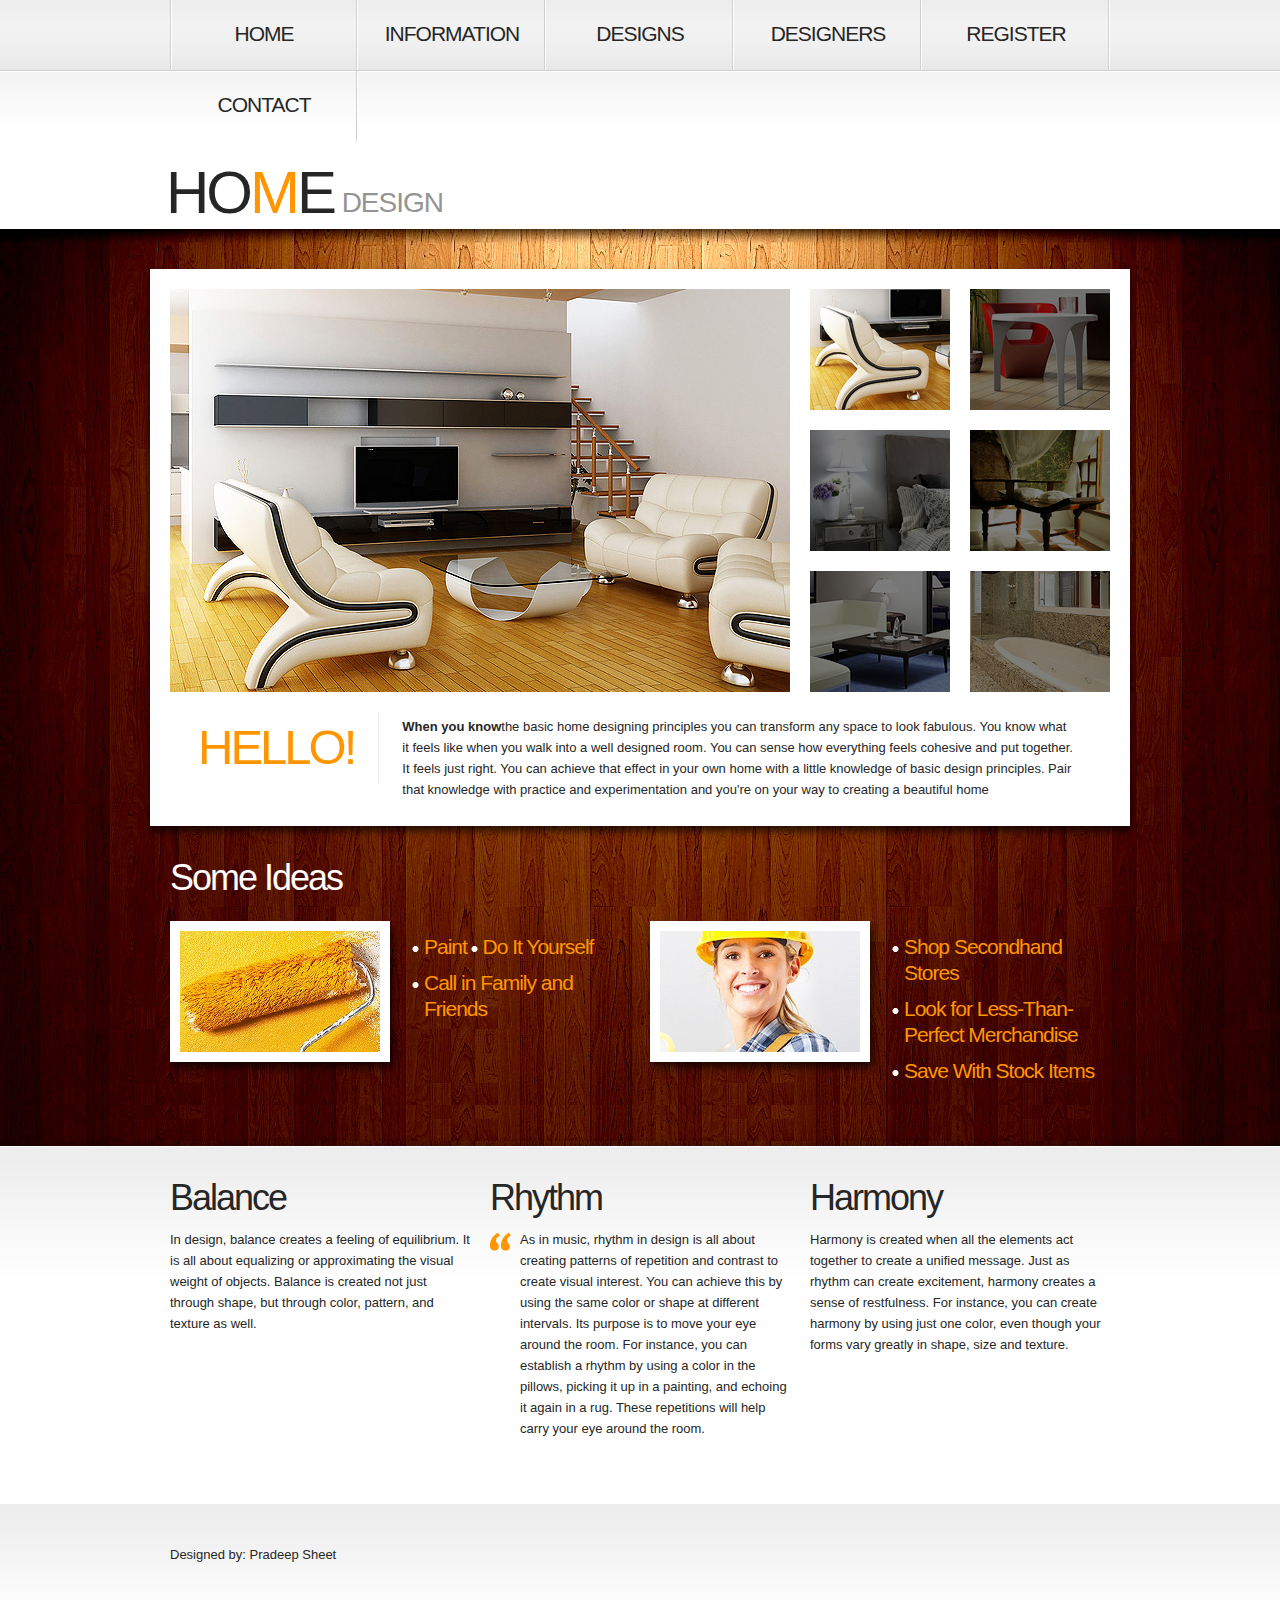
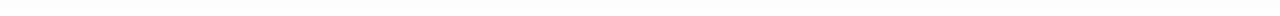
<file: index.html>
<!DOCTYPE html>
<html lang="en">
<head>
    <title></title>
    <meta charset="utf-8">
    <link rel="stylesheet" href="css/reset.css" type="text/css" media="screen">
    <link rel="stylesheet" href="css/style.css" type="text/css" media="screen">
    <link rel="stylesheet" href="css/grid.css" type="text/css" media="screen"> 
    <script src="js/jquery-1.6.2.min.js" type="text/javascript"></script>
    <script src="js/jquery.galleriffic.js" type="text/javascript"></script>
    <script src="js/jquery.opacityrollover.js" type="text/javascript"></script>      
	
</head>
<body id="page1">
	<!--==============================header=================================-->
  <header>
    	<div class="row-1">
        	<div class="main">
            	<div class="container_12">
                	<div class="grid_12">
                    	<nav>
                            <ul class="menu">
                                <li><a class="active"  href="index.html">Home</a></li>
                                <li><a href="information.html">Information</a></li>
                                <li><a href="designs.html">Designs</a></li>
                                <li><a href="designers.html">Designers</a></li>
                                <li><a class="active" href="contacts.html">Register</a></li>
								<li><a class="active" href="contacts1.html">Contact</a></li>
								
                            </ul>
                        </nav>
                    </div>
                </div>
                
            </div>
        </div>
        <div class="row-2">
        	<div class="main">
            	<div class="container_12">
                	<div class="grid_9">
                    	<h1>
                            <a class="logo" href="index.html">Ho<strong>m</strong>e</a>
                            <span>Design</span>
                        </h1>
                    </div>                    
                     <div class="clear"></div>
                </div>
            </div>
        </div>    	
    </header>
    
<!-- content -->
    <div id="content">
        <div class="bg-top">
        	<div class="bg-top-2">
                <div class="bg">
                    <div class="bg-top-shadow">
                        <div class="main">
                            <div class="gallery p3">
                            	<div class="wrapper indent-bot">
                                    <div id="gallery" class="content">
                                       <div class="wrapper">
                                           <div class="slideshow-container">
                                                <div id="slideshow" class="slideshow"></div>
                                            </div>
                                        </div>
                                    </div>
                                    <div id="thumbs" class="navigation">
                                        <ul class="thumbs noscript">
                                            <li>
                                                <a class="thumb" href="images/gallery-img1.jpg" title=""> <img src="images/thumb-1.jpg" alt="" /><span></span> </a>
                                            </li> 
                                            <li>
                                                <a class="thumb" href="images/gallery-img2.jpg" title=""> <img src="images/thumb-2.jpg" alt="" /> <span></span></a>
                                            </li> 
                                            <li>
                                                <a class="thumb" href="images/gallery-img3.jpg" title=""> <img src="images/thumb-3.jpg" alt="" /> <span></span></a>
                                            </li> 
                                            <li>
                                                <a class="thumb" href="images/gallery-img4.jpg" title=""> <img src="images/thumb-4.jpg" alt="" /> <span></span></a>
                                            </li> 
                                            <li>
                                                <a class="thumb" href="images/gallery-img5.jpg" title=""> <img src="images/thumb-5.jpg" alt="" /> <span></span></a>
                                            </li> 
                                            <li>
                                                <a class="thumb" href="images/gallery-img6.jpg" title=""> <img src="images/thumb-6.jpg" alt="" /> <span></span></a>
                                            </li>           
                                        </ul>
                                    </div>
                                </div>
                                <div class="inner">
                                    <div class="wrapper">
                                        <span class="title img-indent3">HELLO!</span>
                                        <div class="extra-wrap indent-top2">
                                        	<strong>When you know</strong>the basic home designing principles you can transform any space to look fabulous. You know what it feels like when you walk into a well designed room. You can sense how everything feels cohesive and put together. It feels just right. You can achieve that effect in your own home with a little knowledge of basic design principles. Pair that knowledge with practice and experimentation and you're on your way to creating a beautiful home
                                        </div>
                                    </div>
                                </div>
                            </div>
                            <div class="container_12">
                            	<div class="wrapper">
                                	<article class="grid_12">
                                    	<h3 class="color-1">Some Ideas </h3>
                                        <div class="wrapper">
                                        	<article class="grid_6 alpha">
                                                <figure class="img-indent frame"><img src="images/page1-img1.jpg" alt="" /></figure>
                                                <div class="extra-wrap">
                                                    <div class="indent-top">
                                                        <ul class="list-1">
                                                             <li><a href="#">Paint</a></li>
                                                             <li class="last"><a href="#">Do It Yourself </a></li>
                                                             <li><a href="#">Call in Family and Friends</a></li>
                                                         
                                                             
                                                        </ul>
                                                    </div>
                                                </div>
                                                <div class="clear"></div>
                                            </article>
                                            <article class="grid_6 omega">
                                                <figure class="img-indent frame"><img src="images/page1-img2.jpg" alt="" /></figure>
                                                <div class="extra-wrap">
                                                    <div class="indent-top">
                                                        <ul class="list-1">
                                                                                            <li><a href="#">Shop Secondhand Stores </a></li>
                                                             <li><a href="#">Look for Less-Than-Perfect Merchandise</a></li>
                                                             <li><a href="#">Save With Stock Items</a></li>
                 
                                                        </ul>
                                                    </div>
                                                </div>
                                                <div class="clear"></div>
                                            </article>
                                        </div>
                                    </article>
                                </div>
                            </div>
                        </div>
                    </div>
                </div>
            </div>	
        </div>
        <div class="bg-bot">
        	<div class="main">
            	<div class="container_12">
                	<div class="wrapper">
                    	<article class="grid_4">
                        	<h3 class="prev-indent-bot">Balance</h3>
                            <p class="prev-indent-bot"> In design, balance creates a feeling of equilibrium. It is all about equalizing or approximating the visual weight of objects. Balance is created not just through shape, but through color, pattern, and texture as well.
                        </article>
                        <article class="grid_4">
                        	<h3 class="prev-indent-bot">Rhythm</h3>
                            <div class="quote">
                            	<p class="prev-indent-bot">As in music, rhythm in design is all about creating patterns of repetition and contrast to create visual interest. You can achieve this by using the same color or shape at different intervals. Its purpose is to move your eye around the room. For instance, you can establish a rhythm by using a color in the pillows, picking it up in a painting, and echoing it again in a rug. These repetitions will help carry your eye around the room.</p>
                             
                            </div>
                        </article>
                        <article class="grid_4">
                        	<h3 class="prev-indent-bot">Harmony</h3>
                           Harmony is created when all the elements act together to create a unified message. Just as rhythm can create excitement, harmony creates a sense of restfulness. For instance, you can create harmony by using just one color, even though your forms vary greatly in shape, size and texture. 
                        </article>
                    </div>
                </div>
            </div>
        </div>
    </div>
    
	<!--==============================footer=================================-->
    <footer>
        <div class="main">
        	<div class="container_12">
            	<div class="wrapper">
                	<div class="grid_4">
                    	<div>
                        <p>Designed by: Pradeep Sheet </p>
                        </div>
                    </div>                
				</div>
            </div>
        </div>
    </footer>
    <script type="text/javascript">
			$(window).load(function() {
			// We only want these styles applied when javascript is enabled
			$('div.navigation').css({'width' : '320px', 'float' : 'right'});
			$('div.content').css('display', 'block');
	
			// Initially set opacity on thumbs and add
			// additional styling for hover effect on thumbs
			var onMouseOutOpacity = 0.5;
			$('#thumbs ul.thumbs li span').opacityrollover({
				mouseOutOpacity:   onMouseOutOpacity,
				mouseOverOpacity:  0.0,
				fadeSpeed:         'fast',
				exemptionSelector: '.selected'
			});
			
			// Initialize Advanced Galleriffic Gallery
			var gallery = $('#thumbs').galleriffic({
				delay:                     7000,
				numThumbs:                 12,
				preloadAhead:              6,
				enableTopPager:            false,
				enableBottomPager:         false,
				imageContainerSel:         '#slideshow',
				controlsContainerSel:      '',
				captionContainerSel:       '',
				loadingContainerSel:       '',
				renderSSControls:          true,
				renderNavControls:         true,
				playLinkText:              'Play Slideshow',
				pauseLinkText:             'Pause Slideshow',
				prevLinkText:              'Prev',
				nextLinkText:              'Next',
				nextPageLinkText:          'Next',
				prevPageLinkText:          'Prev',
				enableHistory:             true,
				autoStart:                 7000,
				syncTransitions:           true,
				defaultTransitionDuration: 900,
				onSlideChange:             function(prevIndex, nextIndex) {
					// 'this' refers to the gallery, which is an extension of $('#thumbs')
					this.find('ul.thumbs li span')
						.css({opacity:0.5})
				},
				onPageTransitionOut:       function(callback) {
					this.find('ul.thumbs li span').css({display:'block'});
				},
				onPageTransitionIn:        function() {
					this.find('ul.thumbs li span').css({display:'none'});
				}
			});
		});
	</script>
</body>
</html>
</file>
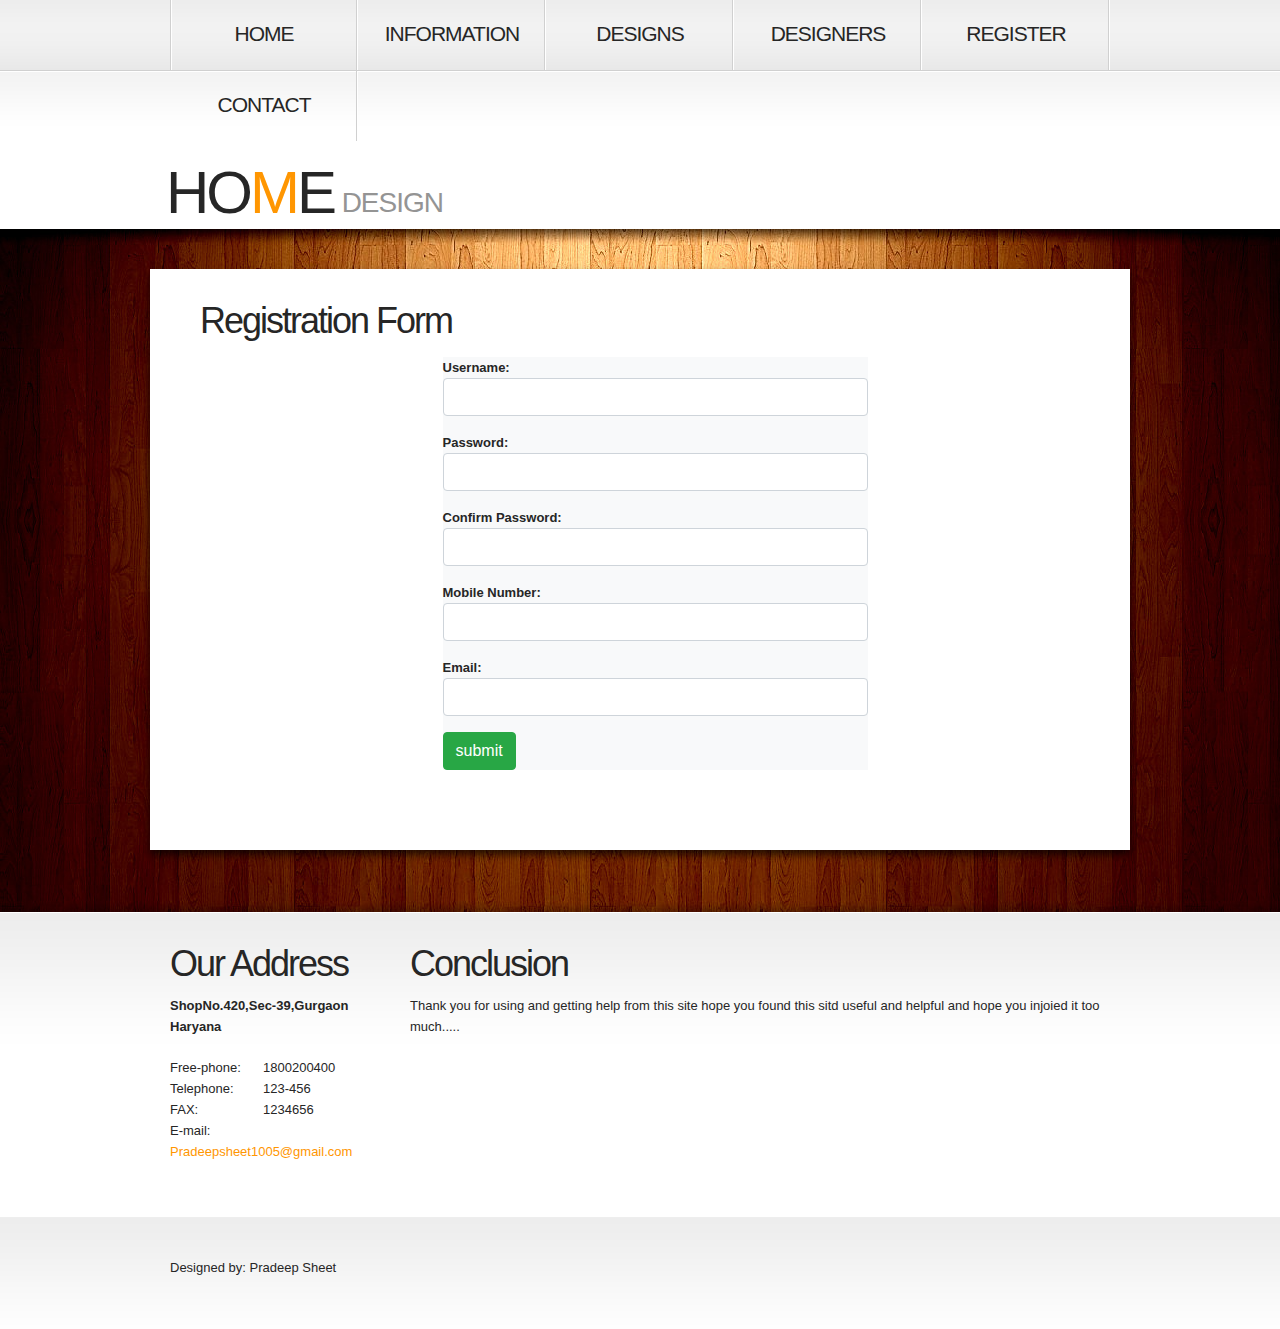
<file: contacts.html>
<!DOCTYPE html>
<html lang="en">
<head>
    <title></title>
	<link rel="stylesheet" href="https://maxcdn.bootstrapcdn.com/bootstrap/4.0.0/css/bootstrap.min.css">

<!-- jQuery library -->
<script src="https://ajax.googleapis.com/ajax/libs/jquery/3.3.1/jquery.min.js"></script>

<!-- Popper JS -->
<script src="https://cdnjs.cloudflare.com/ajax/libs/popper.js/1.12.9/umd/popper.min.js"></script>

<!-- Latest compiled JavaScript -->
<script src="https://maxcdn.bootstrapcdn.com/bootstrap/4.0.0/js/bootstrap.min.js"></script>
    <meta charset="utf-8">
    <link rel="stylesheet" href="css/reset.css" type="text/css" media="screen">
    <link rel="stylesheet" href="css/style.css" type="text/css" media="screen">
    <link rel="stylesheet" href="css/grid.css" type="text/css" media="screen">   
   <script src="js/jquery-1.6.2.min.js" type="text/javascript"></script> 
</head>
<body id="page5">
	<!--==============================header=================================-->
    <header>
    	<div class="row-1">
        	<div class="main">
            	<div class="container_12">
                	<div class="grid_12">
                    	<nav>
                            <ul class="menu">
                                <li><a href="index.html">Home</a></li>
                                <li><a href="information.html">Information</a></li>
                                <li><a href="designs.html">Designs</a></li>
                                <li><a  href="designers.html">Designers</a></li>
                                <li><a class="active" href="contacts.html">Register</a></li>
								<li><a class="active" href="contacts1.html">Contact</a></li>
                            </ul>
                        </nav>
                    </div>
                </div>
                <div class="clear"></div>
            </div>
        </div>
        <div class="row-2">
        	<div class="main">
            	<div class="container_12">
                	<div class="grid_9">
                    	<h1>
                            <a class="logo" href="index.html">Ho<strong>m</strong>e</a>
                            <span>Design</span>
                        </h1>
                    </div>
                    
                     <div class="clear"></div>
                </div>
            </div>
        </div>    	
    </header>
    <div id="content">
        <div class="bg-top">
        	<div class="bg-top-2">
                <div class="bg">
                    <div class="bg-top-shadow">
                        <div class="main">
                            <div class="box">
                                <div class="padding">
                                    <div class="container_12">
                                        <div class="wrapper">
                                            <div class="grid_12">
                                            	<div class="indent-left">
                                                	<h3 class="p2">Registration Form</h3>
                                                    <div class="col-lg-6 m-auto d-block">
			

		<form action="connect.php" method="POST" onsubmit="return validation()" class="bg-light">
				
				<div class="form-group">
					<label for="user" class="font-weight-bold"> Username: </label>
					<input type="text" name="user" class="form-control" id="user" autocomplete="off">
					<span id="username" class="text-danger font-weight-bold"> </span>
				</div>

				<div class="form-group">
					<label class="font-weight-bold"> Password: </label>
					<input type="text" name="pass" class="form-control" id="pass" autocomplete="off">
					<span id="passwords" class="text-danger font-weight-bold"> </span>
				</div>

				<div class="form-group">
					<label class="font-weight-bold"> Confirm Password: </label>
					<input type="text" name="conpass" class="form-control" id="conpass" autocomplete="off">
					<span id="confrmpass" class="text-danger font-weight-bold"> </span>
				</div>

				<div class="form-group">
					<label class="font-weight-bold"> Mobile Number: </label>
					<input type="text" name="mobile" class="form-control" id="mobileNumber" autocomplete="off">
					<span id="mobileno" class="text-danger font-weight-bold"> </span>
				</div>

				<div class="form-group">
					<label class="font-weight-bold"> Email: </label>
					<input type="text" name="email" class="form-control" id="emails" autocomplete="off">
					<span id="emailids" class="text-danger font-weight-bold"> </span>
				</div>

				<input type="submit" name="submit" value="submit" class="btn btn-success" 	autocomplete="off">


			</form><br><br>
                                                </div>
                                            </div>
                                        </div>
                                    </div>
                                </div>
                            </div>
                        </div>
                    </div>
                </div>
            </div>	
        </div>
        <div class="bg-bot">
        	<div class="main">
            	<div class="container_12">
                	<div class="wrapper">
                    	<div class="grid_3">
                        	<h3 class="prev-indent-bot">Our Address</h3>
                            <dl>
                                <dt class="indent-bot">ShopNo.420,Sec-39,Gurgaon<br>Haryana</dt>
                                <dd><span>Free-phone:</span> 1800200400 </dd>
                                <dd><span>Telephone:</span> 123-456 </dd>
                                <dd><span>FAX:</span>1234656 </dd>
                                <dd><span>E-mail:</span> <a href = "mailto:Pradeepsheet1005@gmail.com">Pradeepsheet1005@gmail.com</a></dd>
                            </dl>
                        </div>
                        <div class="grid_9">
                        	<h3 class="prev-indent-bot">Conclusion</h3>
                           Thank you for using and getting help from this site hope you found this sitd useful and helpful and hope you injoied it too much.....
                        </div>
                    </div>
                </div>
            </div>
        </div>
    </div>
    
	<!--==============================footer=================================-->
   <footer>
        <div class="main">
        	<div class="container_12">
            	<div class="wrapper">
                	<div class="grid_4">
                    	<div>
                        <p>Designed by: Pradeep Sheet </p>
                        </div>
                       
                    </div>
                    
                    
                </div>
            </div>
        </div>
    </footer>
    <script type="text/javascript">
		

		function validation(){

			var user = document.getElementById('user').value;
			var pass = document.getElementById('pass').value;
			var confirmpass = document.getElementById('conpass').value;
			var mobileNumber = document.getElementById('mobileNumber').value;
			var emails = document.getElementById('emails').value;





			if(user == ""){
				document.getElementById('username').innerHTML =" ** Please fill the username field";
				return false;
			}
			if((user.length <= 2) || (user.length > 20)) {
				document.getElementById('username').innerHTML =" ** Username lenght must be between 2 and 20";
				return false;	
			}
			if(!isNaN(user)){
				document.getElementById('username').innerHTML =" ** only characters are allowed";
				return false;
			}







			if(pass == ""){
				document.getElementById('passwords').innerHTML =" ** Please fill the password field";
				return false;
			}
			if((pass.length <= 5) || (pass.length > 20)) {
				document.getElementById('passwords').innerHTML =" ** Passwords lenght must be between  5 and 20";
				return false;	
			}


			if(pass!=confirmpass){
				document.getElementById('confrmpass').innerHTML =" ** Password does not match the confirm password";
				return false;
			}



			if(confirmpass == ""){
				document.getElementById('confrmpass').innerHTML =" ** Please fill the confirmpassword field";
				return false;
			}




			if(mobileNumber == ""){
				document.getElementById('mobileno').innerHTML =" ** Please fill the mobile NUmber field";
				return false;
			}
			if(isNaN(mobileNumber)){
				document.getElementById('mobileno').innerHTML =" ** user must write digits only not characters";
				return false;
			}
			if(mobileNumber.length!=10){
				document.getElementById('mobileno').innerHTML =" ** Mobile Number must be 10 digits only";
				return false;
			}



			if(emails == ""){
				document.getElementById('emailids').innerHTML =" ** Please fill the email idx` field";
				return false;
			}
			if(emails.indexOf('@') <= 0 ){
				document.getElementById('emailids').innerHTML =" ** @ Invalid Position";
				return false;
			}

			if((emails.charAt(emails.length-4)!='.') && (emails.charAt(emails.length-3)!='.')){
				document.getElementById('emailids').innerHTML =" ** . Invalid Position";
				return false;
			}
		}

	</script>
</body>
</html>
</file>
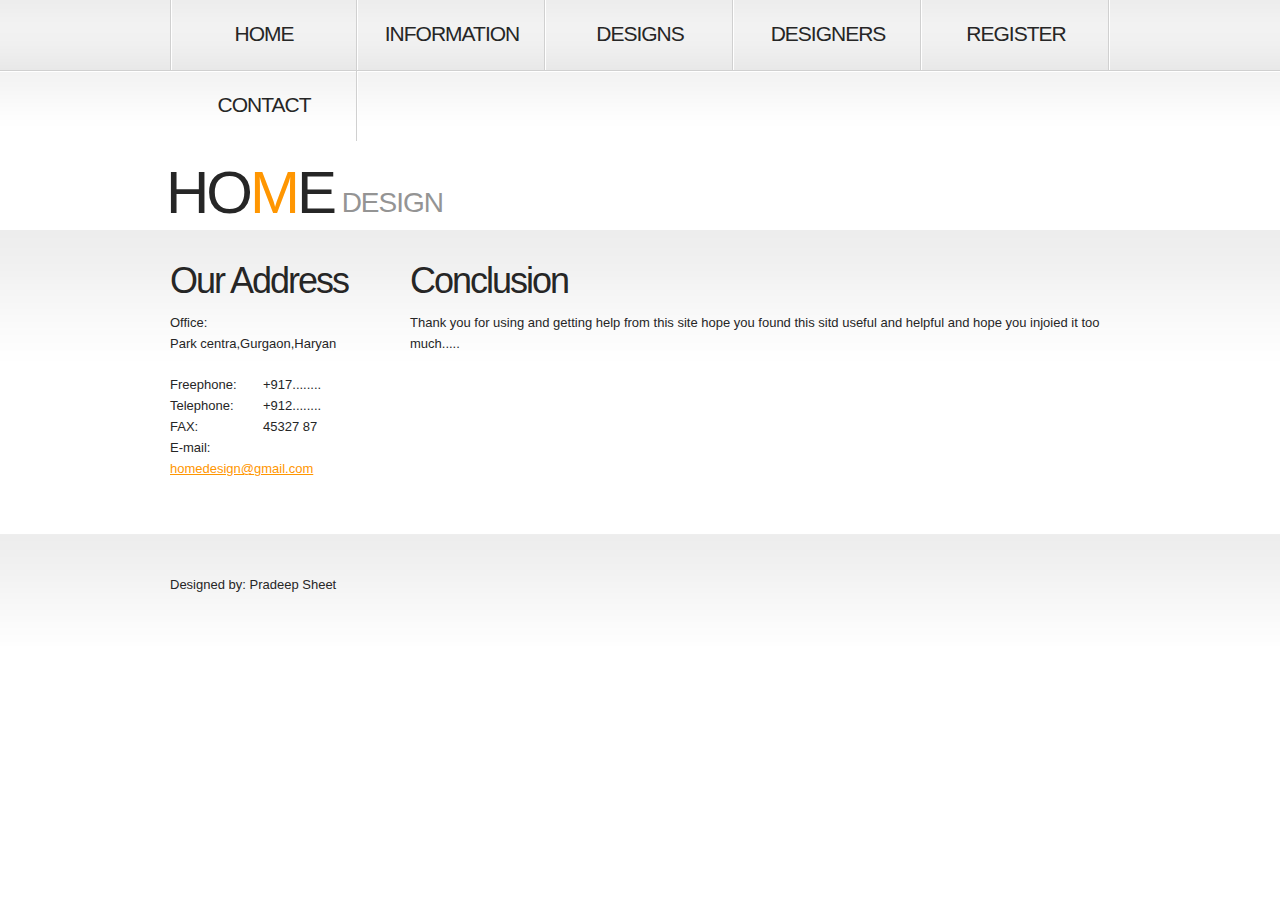
<file: contacts1.html>
<!DOCTYPE html>
<html lang="en">
<head>
    <title></title>
    <meta charset="utf-8">
    <link rel="stylesheet" href="css/reset.css" type="text/css" media="screen">
    <link rel="stylesheet" href="css/style.css" type="text/css" media="screen">
    <link rel="stylesheet" href="css/grid.css" type="text/css" media="screen">   
    <script src="js/jquery-1.6.2.min.js" type="text/javascript"></script>     
</head>
<body id="page5">
	<!--==============================header=================================-->
    <header>
    	<div class="row-1">
        	<div class="main">
            	<div class="container_12">
                	<div class="grid_12">
                    	<nav>
                            <ul class="menu">
                                <li><a href="index.html">Home</a></li>
                                <li><a href="information.html">Information</a></li>
                                <li><a href="designs.html">Designs</a></li>
                                <li><a  href="designers.html">Designers</a></li>
                                <li><a class="active" href="contacts.html">Register</a></li>
								<li><a class="active" href="contacts1.html">Contact</a></li>
                            </ul>
                        </nav>
                    </div>
                </div>
                <div class="clear"></div>
            </div>
        </div>
        <div class="row-2">
        	<div class="main">
            	<div class="container_12">
                	<div class="grid_9">
                    	<h1>
                            <a class="logo" href="index.html">Ho<strong>m</strong>e</a>
                            <span>Design</span>
                        </h1>
                    </div>                   
                     <div class="clear"></div>
                </div>
            </div>
        </div>    	
    </header>
    
<!-- content -->
    <div id="content">
         <div class="bg-bot">
        	<div class="main">
            	<div class="container_12">
                	<div class="wrapper">
                    	<div class="grid_3">
                        	<h3 class="prev-indent-bot">Our Address</h3>
                            <dl>
                                <dt class="indent-bot">Office:<br>Park centra,Gurgaon,Haryan</dt>
                                <dd><span>Freephone:</span> +917........</dd>
                                <dd><span>Telephone:</span>  +912........</dd>
                                <dd><span>FAX:</span>45327 87</dd>
                                <dd><strong>E-mail:</strong> <a href="#">homedesign@gmail.com</a></dd>
                            </dl>
                        </div>
                        <div class="grid_9">
                        	<h3 class="prev-indent-bot">Conclusion</h3>
                           Thank you for using and getting help from this site hope you found this sitd useful and helpful and hope you injoied it too much.....
                        </div>
                    </div>
                </div>
            </div>
        </div>
    </div>
    
	<!--==============================footer=================================-->
   <footer>
        <div class="main">
        	<div class="container_12">
            	<div class="wrapper">
                	<div class="grid_4">
                    	<div>
                        <p>Designed by: Pradeep Sheet </p>
                        </div>
                       
                    </div
	     		</div>
            </div>
        </div>
    </footer>
    <script type="text/javascript">
			$(window).load(function() {
			// We only want these styles applied when javascript is enabled
			$('div.navigation').css({'width' : '320px', 'float' : 'right'});
			$('div.content').css('display', 'block');
	
			// Initially set opacity on thumbs and add
			// additional styling for hover effect on thumbs
			var onMouseOutOpacity = 0.5;
			$('#thumbs ul.thumbs li span').opacityrollover({
				mouseOutOpacity:   onMouseOutOpacity,
				mouseOverOpacity:  0.0,
				fadeSpeed:         'fast',
				exemptionSelector: '.selected'
			});
			
			// Initialize Advanced Galleriffic Gallery
			var gallery = $('#thumbs').galleriffic({
				delay:                     7000,
				numThumbs:                 12,
				preloadAhead:              6,
				enableTopPager:            false,
				enableBottomPager:         false,
				imageContainerSel:         '#slideshow',
				controlsContainerSel:      '',
				captionContainerSel:       '',
				loadingContainerSel:       '',
				renderSSControls:          true,
				renderNavControls:         true,
				playLinkText:              'Play Slideshow',
				pauseLinkText:             'Pause Slideshow',
				prevLinkText:              'Prev',
				nextLinkText:              'Next',
				nextPageLinkText:          'Next',
				prevPageLinkText:          'Prev',
				enableHistory:             true,
				autoStart:                 7000,
				syncTransitions:           true,
				defaultTransitionDuration: 900,
				onSlideChange:             function(prevIndex, nextIndex) {
					// 'this' refers to the gallery, which is an extension of $('#thumbs')
					this.find('ul.thumbs li span')
						.css({opacity:0.5})
				},
				onPageTransitionOut:       function(callback) {
					this.find('ul.thumbs li span').css({display:'block'});
				},
				onPageTransitionIn:        function() {
					this.find('ul.thumbs li span').css({display:'none'});
				}
			});
		});
	</script>
</body>
</html>
</file>
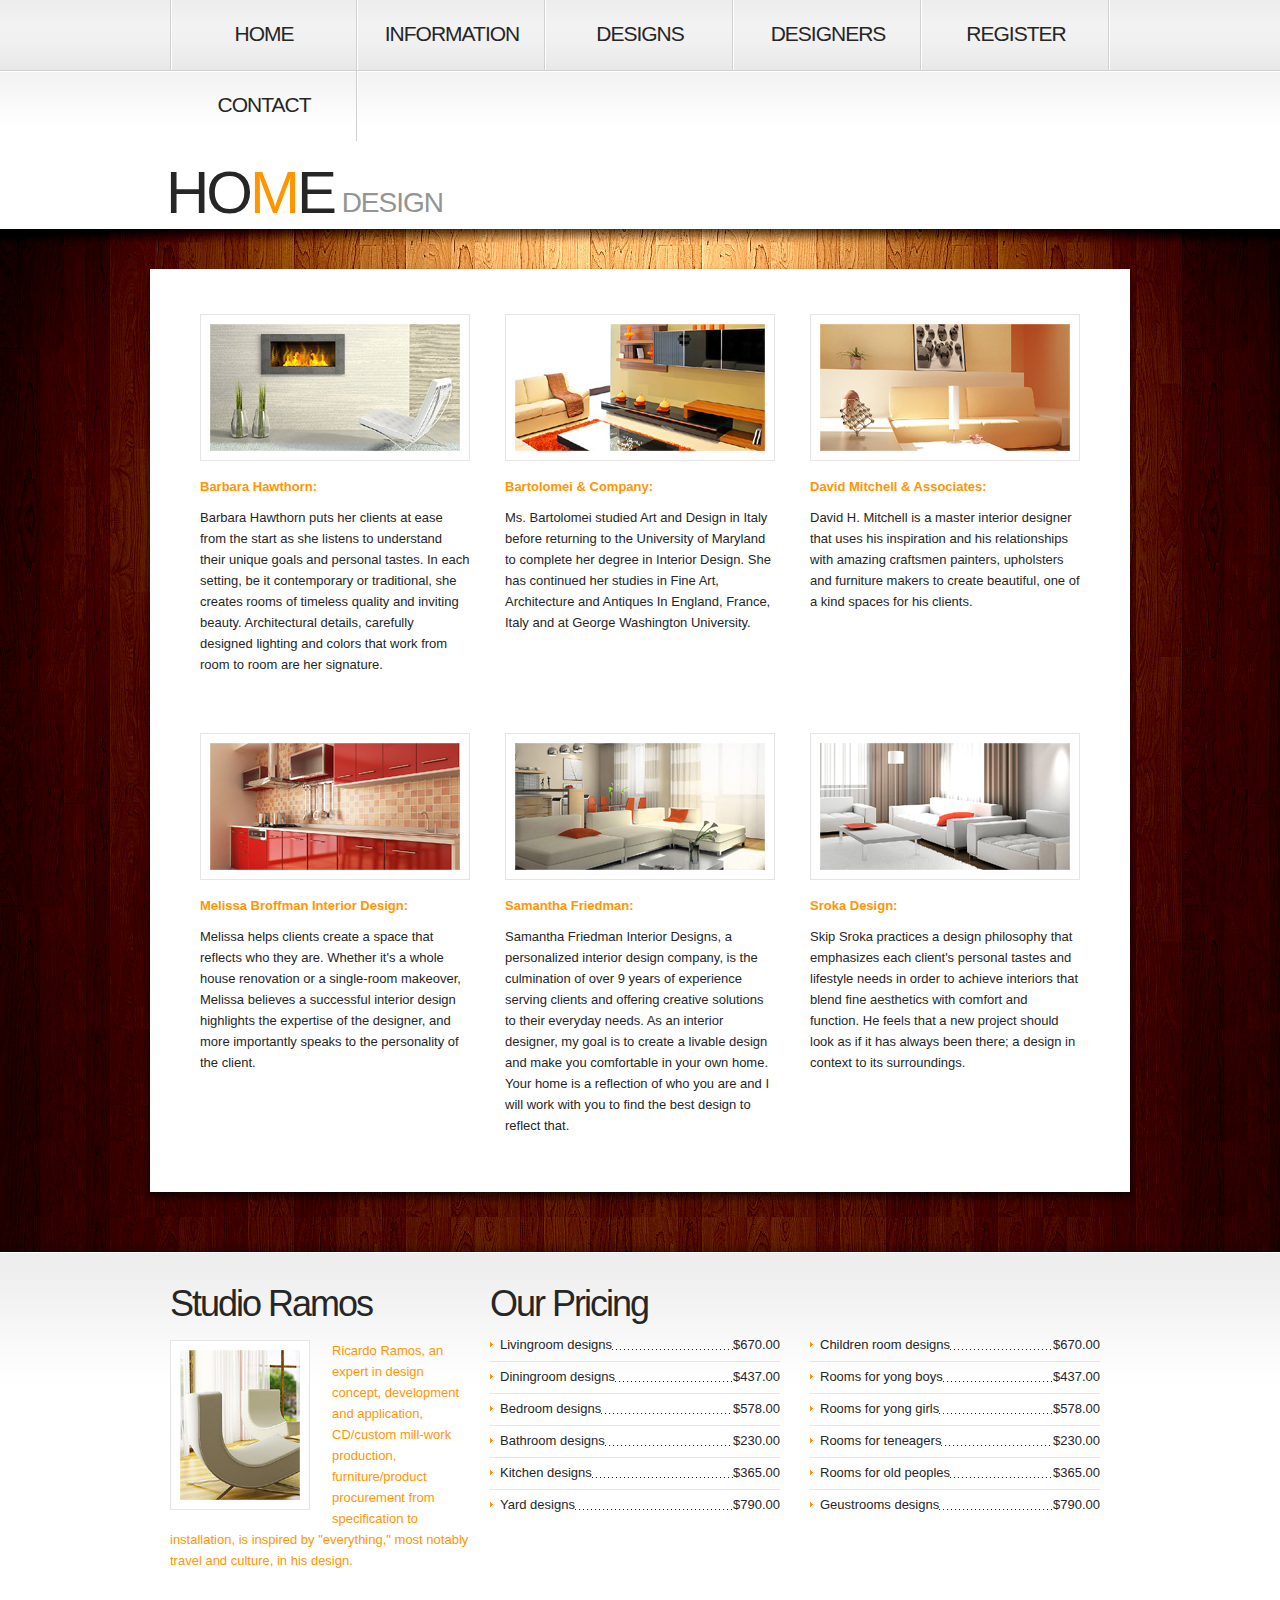
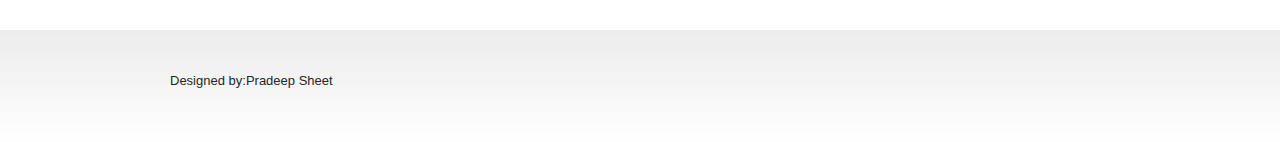
<file: designers.html>
<!DOCTYPE html>
<html lang="en">
<head>
    <title></title>
    <meta charset="utf-8">
    <link rel="stylesheet" href="css/reset.css" type="text/css" media="screen">
    <link rel="stylesheet" href="css/style.css" type="text/css" media="screen">
    <link rel="stylesheet" href="css/grid.css" type="text/css" media="screen">   
    <script src="js/jquery-1.6.2.min.js" type="text/javascript"></script>    
</head>
<body id="page4">
	<!--==============================header=================================-->
    <header>
    	<div class="row-1">
        	<div class="main">
            	<div class="container_12">
                	<div class="grid_12">
                    	<nav>
                           <ul class="menu">
                                <li><a href="index.html">Home</a></li>
                                <li><a href="information.html">Information</a></li>
                                <li><a href="designs.html">Designs</a></li>
                                <li><a class="active" href="designers.html">Designers</a></li>
                                <li><a href="contacts.html">Register</a></li>
								<li><a class="active" href="contacts1.html">Contact</a></li>
                            </ul>
                        </nav>
                    </div>
                </div>
                <div class="clear"></div>
            </div>
        </div>
        <div class="row-2">
        	<div class="main">
            	<div class="container_12">
                	<div class="grid_9">
                    	<h1>
                            <a class="logo" href="index.html">Ho<strong>m</strong>e</a>
                            <span>Design</span>
                        </h1>
                    </div>
                     <div class="clear"></div>
                </div>
            </div>
        </div>    	
    </header><div class="ic">More Website Templates  @ TemplateMonster.com - August22nd 2011!</div>
    
<!-- content -->
    <section id="content">
        <div class="bg-top">
        	<div class="bg-top-2">
                <div class="bg">
                    <div class="bg-top-shadow">
                        <div class="main">
                            <div class="box">
                                <div class="padding">
                                    <div class="container_12">
                                        <div class="wrapper">
                                            <div class="grid_12">
                                            	<div class="indent-left p2">
                                          
                                                </div>
                                                <div class="wrapper p4">
                                                    <article class="grid_4 alpha">
                                                        <div class="indent-left">
                                                            <figure class="frame2 p2"><img src="images/page4-img1.jpg" alt="" /></figure>
                                                            <p class="color-4 prev-indent-bot">
                                                            <strong>Barbara Hawthorn:</strong></p><p>

Barbara Hawthorn puts her clients at ease from the start as she listens to understand their unique goals and personal tastes. In each setting, be it contemporary or traditional, she creates rooms of timeless quality and inviting beauty. Architectural details, carefully designed lighting and colors that work from room to room are her signature.</p>
                                                            <div class="wrapper">
                                                       
                                                               
                                                            </div>
                                                        </div>
                                                    </article>
                                                    <article class="grid_4">
                                                        <div class="indent3">
                                                            <figure class="frame2 p2"><img src="images/page4-img2.jpg" alt="" /></figure>
                                                            <p class="color-4 prev-indent-bot"><strong>Bartolomei & Company:</strong>
</p>
                                                            <p>
Ms. Bartolomei studied Art and Design in Italy before returning to the University of Maryland to complete her degree in Interior Design.  She has continued her studies in Fine Art, Architecture and Antiques In England, France, Italy and at George Washington University.</p>
                                                            <div class="wrapper">
                  
                                                            </div>
                                                        </div>
                                                    </article>
                                                    <article class="grid_4 omega">
                                                        <div class="indent-right">
                                                            <figure class="frame2 p2"><img src="images/page4-img3.jpg" alt="" /></figure>
                                                            <p class="color-4 prev-indent-bot"><strong>David Mitchell & Associates:</strong>
</p>
                                                            <p>
David H. Mitchell is a master interior designer that uses his inspiration and his relationships with amazing craftsmen painters, upholsters and furniture makers to create beautiful, one of a kind spaces for his clients.</p>
                                                            <div class="wrapper">
                                                     
                                                            </div>
                                                        </div>
                                                    </article>
                                                </div>
                                                <div class="wrapper">
                                                    <article class="grid_4 alpha">
                                                        <div class="indent-left">
                                                            <figure class="frame2 p2"><img src="images/page4-img4.jpg" alt="" /></figure>
                                                            <p class="color-4 prev-indent-bot"><strong>Melissa Broffman Interior Design:</strong>
</p>
                                                            <p>
Melissa helps clients create a space that reflects who they are.  Whether it's a whole house renovation or a single-room makeover, Melissa believes a successful interior design highlights the expertise of the designer, and more importantly speaks to the personality of the client.

</p>
                                                            <div class="wrapper">
                   
                                                            </div>
                                                        </div>
                                                    </article>
                                                    <article class="grid_4">
                                                        <div class="indent3">
                                                            <figure class="frame2 p2"><img src="images/page4-img5.jpg" alt="" /></figure>
                                                            <p class="color-4 prev-indent-bot"><strong>Samantha Friedman:</strong></p>
                                                            <p>

Samantha Friedman Interior Designs, a personalized interior design company, is the culmination of over 9 years of experience serving clients and offering creative solutions to their everyday needs. As an interior designer, my goal is to create a livable design and make you comfortable in your own home. Your home is a reflection of who you are and I will work with you to find the best design to reflect that.</p>
                                                            <div class="wrapper">
                                                        </div>
                                                        </div>
                                                    </article>
                                                    <article class="grid_4 omega">
                                                        <div class="indent-right">
                                                            <figure class="frame2 p2"><img src="images/page4-img6.jpg" alt="" /></figure>
                                                            <p class="color-4 prev-indent-bot"><strong>Sroka Design:</strong></p>
                                                            <p>

Skip Sroka practices a design philosophy that emphasizes each client's personal tastes and lifestyle needs in order to achieve interiors that blend fine aesthetics with comfort and function. He feels that a new project should look as if it has always been there; a design in context to its surroundings. </p>
                                                            <div class="wrapper">
               
                                                            </div>
                                                        </div>
                                                    </article>
                                                </div>
                                            </div>
                                        </div>
                                    </div>
                                </div>
                            </div>
                        </div>
                    </div>
                </div>
            </div>	
        </div>
        <div class="bg-bot">
        	<div class="main">
            	<div class="container_12">
                	<div class="wrapper">
                    	<article class="grid_4">
                        	<h3 class="p2">Studio Ramos</h3>
                            <div class="wrapper">
                            	<figure class="img-indent frame2"><img src="images/page4-img7.jpg" alt="" /></figure>
                                <p class="prev-indent-bot color-4">
Ricardo Ramos, an expert in design concept, development and application, CD/custom mill-work production, furniture/product procurement from specification to installation, is inspired by "everything," most notably travel and culture, in his design.</p>
                                
                            </div>
                        </article>
                        <article class="grid_8">
                        	<h3 class="prev-indent-bot2">Our Pricing</h3>
                            <div class="wrapper">
                            	<div class="grid_4 alpha">
                                	<div class="indent-right2">
                                        <ul class="price-list">
                                            <li><span>$670.00</span><a href="#">Livingroom designs</a><strong>&nbsp;</strong></li>
                                            <li><span>$437.00</span><a href="#">Diningroom designs</a><strong>&nbsp;</strong></li>
                                            <li><span>$578.00</span><a href="#">Bedroom designs</a><strong>&nbsp;</strong></li>
                                            <li><span>$230.00</span><a href="#">Bathroom designs</a><strong>&nbsp;</strong></li>
                                            <li><span>$365.00</span><a href="#">Kitchen designs</a><strong>&nbsp;</strong></li>
                                            <li class="last"><span>$790.00</span><a href="#">Yard designs</a><strong>&nbsp;</strong></li>
                                        </ul>
                                    </div>
                                </div>
                                <div class="grid_4 omega">
                                	<div class="indent-right2">
                                        <ul class="price-list">
                                            <li><span>$670.00</span><a href="#">Children room designs</a><strong>&nbsp;</strong></li>
                                            <li><span>$437.00</span><a href="#">Rooms for yong boys</a><strong>&nbsp;</strong></li>
                                            <li><span>$578.00</span><a href="#">Rooms for yong girls</a><strong>&nbsp;</strong></li>
                                            <li><span>$230.00</span><a href="#">Rooms for teneagers</a><strong>&nbsp;</strong></li>
                                            <li><span>$365.00</span><a href="#">Rooms for old peoples</a><strong>&nbsp;</strong></li>
                                            <li class="last"><span>$790.00</span><a href="#">Geustrooms designs</a><strong>&nbsp;</strong></li>
                                        </ul>
                                    </div>
                                </div>
                            </div>
                        </article>
                    </div>
                </div>
            </div>
        </div>
    </section>
    
	<footer>
        <div class="main">
        	<div class="container_12">
            	<div class="wrapper">
                	<div class="grid_4">
                    	<div>
                        <p>Designed by:Pradeep Sheet </p>
                        </div>                       
                    </div>                    
                </div>
            </div>
        </div>
    </footer>
    <script type="text/javascript">
			$(window).load(function() {
			// We only want these styles applied when javascript is enabled
			$('div.navigation').css({'width' : '320px', 'float' : 'right'});
			$('div.content').css('display', 'block');
	
			// Initially set opacity on thumbs and add
			// additional styling for hover effect on thumbs
			var onMouseOutOpacity = 0.5;
			$('#thumbs ul.thumbs li span').opacityrollover({
				mouseOutOpacity:   onMouseOutOpacity,
				mouseOverOpacity:  0.0,
				fadeSpeed:         'fast',
				exemptionSelector: '.selected'
			});
			
			// Initialize Advanced Galleriffic Gallery
			var gallery = $('#thumbs').galleriffic({
				delay:                     7000,
				numThumbs:                 12,
				preloadAhead:              6,
				enableTopPager:            false,
				enableBottomPager:         false,
				imageContainerSel:         '#slideshow',
				controlsContainerSel:      '',
				captionContainerSel:       '',
				loadingContainerSel:       '',
				renderSSControls:          true,
				renderNavControls:         true,
				playLinkText:              'Play Slideshow',
				pauseLinkText:             'Pause Slideshow',
				prevLinkText:              'Prev',
				nextLinkText:              'Next',
				nextPageLinkText:          'Next',
				prevPageLinkText:          'Prev',
				enableHistory:             true,
				autoStart:                 7000,
				syncTransitions:           true,
				defaultTransitionDuration: 900,
				onSlideChange:             function(prevIndex, nextIndex) {
					// 'this' refers to the gallery, which is an extension of $('#thumbs')
					this.find('ul.thumbs li span')
						.css({opacity:0.5})
				},
				onPageTransitionOut:       function(callback) {
					this.find('ul.thumbs li span').css({display:'block'});
				},
				onPageTransitionIn:        function() {
					this.find('ul.thumbs li span').css({display:'none'});
				}
			});
		});
	</script>
</body>
</html>
</file>
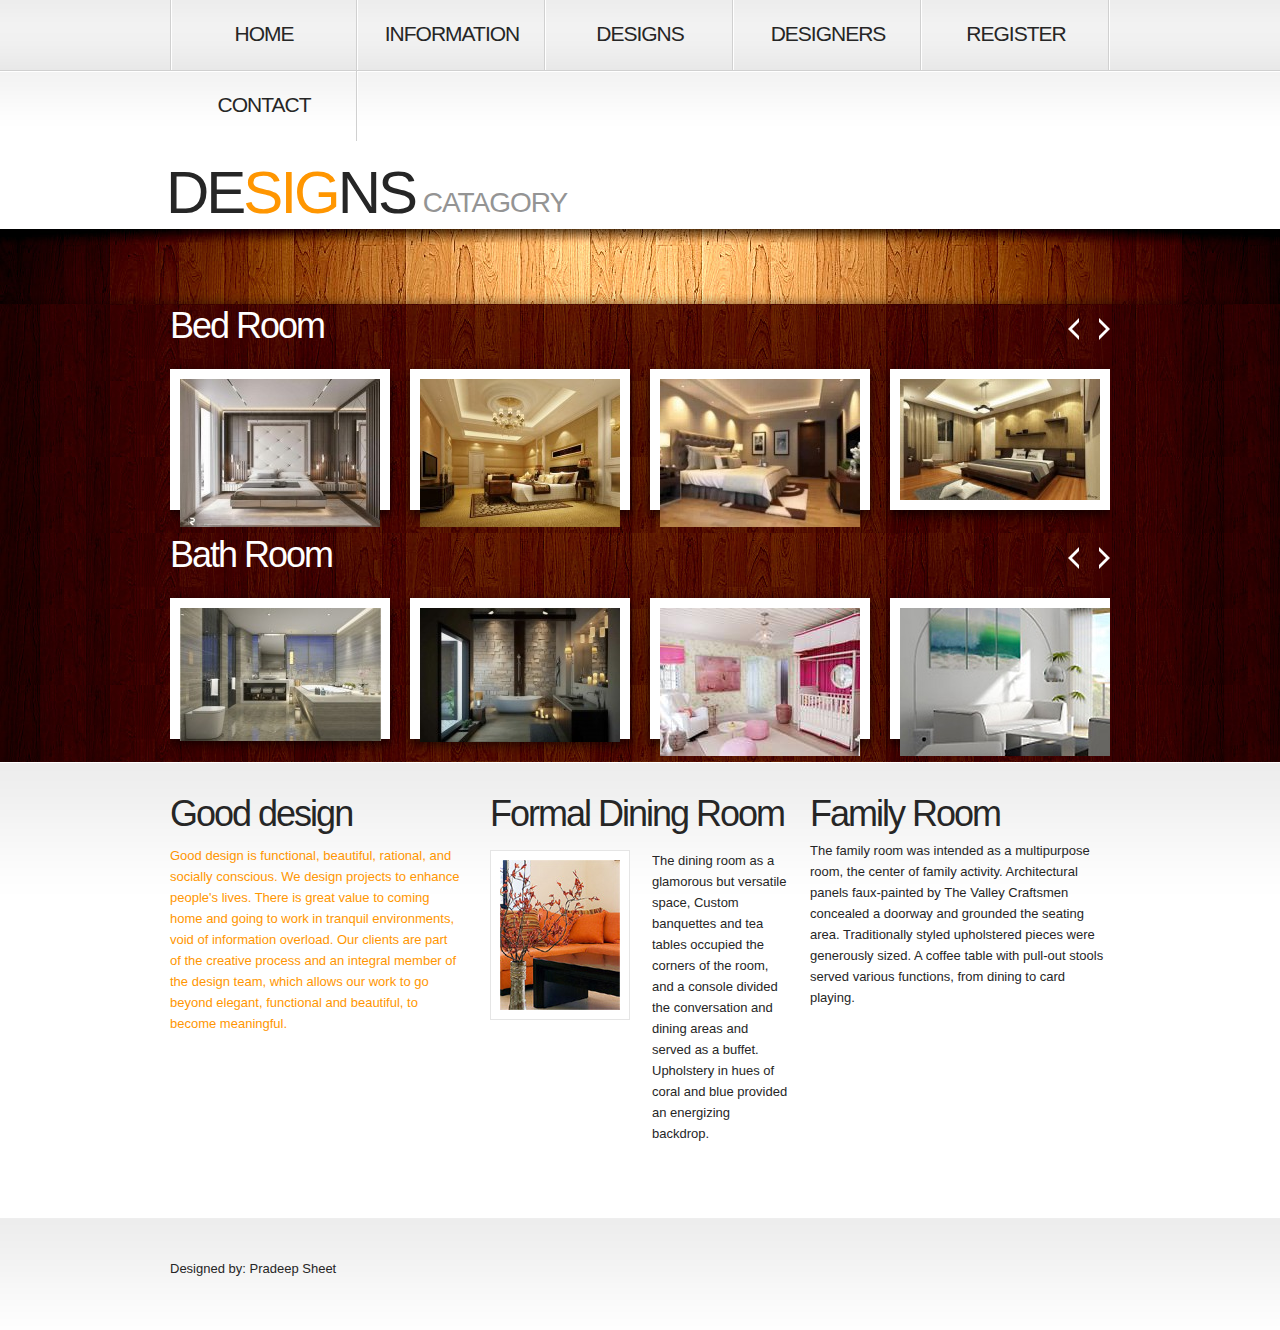
<file: designs.html>
<!DOCTYPE html>
<html lang="en">
<head>
    <title></title>
    <meta charset="utf-8">
    <link rel="stylesheet" href="css/reset.css" type="text/css" media="screen">
    <link rel="stylesheet" href="css/style.css" type="text/css" media="screen">
    <link rel="stylesheet" href="css/grid.css" type="text/css" media="screen">   
    <script src="js/jquery-1.6.2.min.js" type="text/javascript"></script>
    <script src="js/jcarousellite_1.0.1.js" type="text/javascript"></script>
    <script src="js/jquery.galleriffic.js" type="text/javascript"></script>
    <script src="js/jquery.opacityrollover.js" type="text/javascript"></script> 
    <script type="text/javascript">
		$(document).ready(function() { 
			$(".jCarouselLite").jCarouselLite({
				  btnNext: ".next",
				  btnPrev: ".prev",		  
				  speed: 400,		  
				  vertical: false,
				  circular: true,
				  
				  visible: 4,
				  start: 0,
				  scroll: 1
			 });
		});
	</script>    
	
</head>
<body id="page3">
	<!--==============================header=================================-->
     <header>
    	<div class="row-1">
        	<div class="main">
            	<div class="container_12">
                	<div class="grid_12">
                    	<nav>
                           <ul class="menu">
                                <li><a href="index.html">Home</a></li>
                                <li><a href="information.html">Information</a></li>
                                <li><a class="active" href="designs.html">Designs</a></li>
                                <li><a  href="designers.html">Designers</a></li>
                                <li><a href="contacts.html">Register</a></li>
								<li><a class="active" href="contacts1.html">Contact</a></li>
                            </ul>
                        </nav>
                    </div>
                </div>
                <div class="clear"></div>
            </div>
        </div>
        <div class="row-2">
        	<div class="main">
            	<div class="container_12">
                	<div class="grid_9">
                    	<h1>
                            <a class="logo" href="index.html">De<strong>sig</strong>ns</a>
                            <span>Catagory</span>
                        </h1>
                    </div>  
                     <div class="clear"></div>
                </div>
            </div>
        </div>    	
    </header>
    
<!-- content -->
    <section id="content">
        <div class="bg-top">
        	<div class="bg-top-2">
                <div class="bg">
                    <div class="bg-top-shadow">
                        <div class="main">
						
                          
                                    </div>
                                    
                                </div>
                               
                            </div>
                            <div class="carousel">
                                <h3 class="color-1 p2">Bed Room</h3>
                                <a class="prev" href="#">Prev</a>
                                <a class="next" href="#">Next</a>
                                <div class="jCarouselLite">
                                    <ul id="carousel">
                                        <li><a href="#"><img src="images/bed_(1).jpg" alt="" /></a></li>
                                        <li><a href="#"><img src="images/bed_(2).jpg" alt="" /></a></li>
                                        <li><a href="#"><img src="images/bed_(3).jpg" alt="" /></a></li>
                                        <li><a href="#"><img src="images/bed_(4).jpg" alt="" /></a></li>
                                        <li><a href="#"><img src="images/bed_(5).jpg" alt="" /></a></li>
                                        <li><a href="#"><img src="images/bed_(6).jpg" alt="" /></a></li>
                                       <li><a href="#"><img src="images/bed_(7).jpg" alt="" /></a></li>
                                        
                                    </ul>
                                </div>
                            </div>

                         <div class="carousel">
                                <h3 class="color-1 p2">Bath Room</h3>
                                <a class="prev" href="#">Prev</a>
                                <a class="next" href="#">Next</a>
                                <div class="jCarouselLite">
                                    <ul id="carousel">
                                        <li><a href="#"><img src="images/bathroom_(1).jpg" alt="" /></a></li>
                                        <li><a href="#"><img src="images/bathroom_(2).jpg" alt="" /></a></li>
                                        <li><a href="#"><img src="images/bathroom_(3).jpg" alt="" /></a></li>
                                        <li><a href="#"><img src="images/bathroom_(4).jpg" alt="" /></a></li>
                                        <li><a href="#"><img src="images/bathroom_(5).jpg" alt="" /></a></li>
                                        <li><a href="#"><img src="images/bathroom_(6).jpg" alt="" /></a></li>
                                         <li><a href="#"><img src="images/4.jpg" alt="" /></a></li>
                                        <li><a href="#"><img src="images/5.jpg" alt="" /></a></li>
                                    </ul>
                                </div>
                            </div>
<!--
                            <div class="carousel">
                                <h3 class="color-1 p2">Kids Room</h3>
                                <a class="prev" href="#">Prev</a>
                                <a class="next" href="#">Next</a>
                                <div class="jCarouselLite">
                                    <ul id="carousel">
                                        <li><a href="#"><img src="images/kids_(1).jpg" alt="" /></a></li>
                                        <li><a href="#"><img src="images/kids_(2).jpg" alt="" /></a></li>
                                        <li><a href="#"><img src="images/kids_(3).jpg" alt="" /></a></li>
                                        <li><a href="#"><img src="images/kids_(4).jpg" alt="" /></a></li>-->
                                     
                                </div>
                            </div>

                        </div>
                    </div>
                </div>
            </div>	
        </div>
        <div class="bg-bot">
        	<div class="main">
            	<div class="container_12">
                	<div class="wrapper">
                    	<article class="grid_4">
                        	<div class="indent-right2">
                                <h3 class="prev-indent-bot">Good design</h3>
                                <p class="color-4 prev-indent-bot">Good design is functional, beautiful, rational, and socially conscious. We design projects to enhance people's lives. There is great value to coming home and going to work in tranquil environments, void of information overload.  Our clients are part of the creative process and an integral member of the design team, which allows our work to go beyond elegant, functional and beautiful, to become meaningful. </p>
                                
                            </div>
                        </article>
                        <article class="grid_4">
                        	<h3 class="p2">Formal Dining Room</h3>
                            <div class="wrapper">
                            	<figure class="img-indent frame2"><img src="images/page3-img5.jpg" alt="" /></figure>
                                <div class="extra-wrap">
                                	<p class="img-indent-bot">The dining room as a glamorous but versatile space, Custom banquettes and tea tables occupied the corners of the room, and a console divided the conversation and dining areas and served as a buffet. Upholstery in hues of coral and blue provided an energizing backdrop. </p>
                                </div>
                            </div>
                        </article>
                        <article class="grid_4">
                        	<h3 class="prev-indent-bot2">Family Room</h3>
                           
The family room  was intended as a multipurpose room, the center of family activity. Architectural panels faux-painted by The Valley Craftsmen concealed a doorway and grounded the seating area. Traditionally styled upholstered pieces were generously sized. A coffee table with pull-out stools served various functions, from dining to card playing. 

                        </article>
                    </div>
                </div>
            </div>
        </div>
    </section>
    
	<!--==============================footer=================================-->
   <footer>
        <div class="main">
        	<div class="container_12">
            	<div class="wrapper">
                	<div class="grid_4">
                    	<div>
                        <p>Designed by: Pradeep Sheet </p>
                        </div>
                    </div>
				</div>
            </div>
        </div>
    </footer>
    <script type="text/javascript">
			$(window).load(function() {
			// We only want these styles applied when javascript is enabled
			$('div.navigation').css({'width' : '320px', 'float' : 'right'});
			$('div.content').css('display', 'block');
	
			// Initially set opacity on thumbs and add
			// additional styling for hover effect on thumbs
			var onMouseOutOpacity = 0.5;
			$('#thumbs ul.thumbs li span').opacityrollover({
				mouseOutOpacity:   onMouseOutOpacity,
				mouseOverOpacity:  0.0,
				fadeSpeed:         'fast',
				exemptionSelector: '.selected'
			});
			
			// Initialize Advanced Galleriffic Gallery
			var gallery = $('#thumbs').galleriffic({
				delay:                     7000,
				numThumbs:                 12,
				preloadAhead:              6,
				enableTopPager:            false,
				enableBottomPager:         false,
				imageContainerSel:         '#slideshow',
				controlsContainerSel:      '',
				captionContainerSel:       '',
				loadingContainerSel:       '',
				renderSSControls:          true,
				renderNavControls:         true,
				playLinkText:              'Play Slideshow',
				pauseLinkText:             'Pause Slideshow',
				prevLinkText:              'Prev',
				nextLinkText:              'Next',
				nextPageLinkText:          'Next',
				prevPageLinkText:          'Prev',
				enableHistory:             true,
				autoStart:                 7000,
				syncTransitions:           true,
				defaultTransitionDuration: 900,
				onSlideChange:             function(prevIndex, nextIndex) {
					// 'this' refers to the gallery, which is an extension of $('#thumbs')
					this.find('ul.thumbs li span')
						.css({opacity:0.5})
				},
				onPageTransitionOut:       function(callback) {
					this.find('ul.thumbs li span').css({display:'block'});
				},
				onPageTransitionIn:        function() {
					this.find('ul.thumbs li span').css({display:'none'});
				}
			});
		});
	</script>
</body>
</html>
</file>
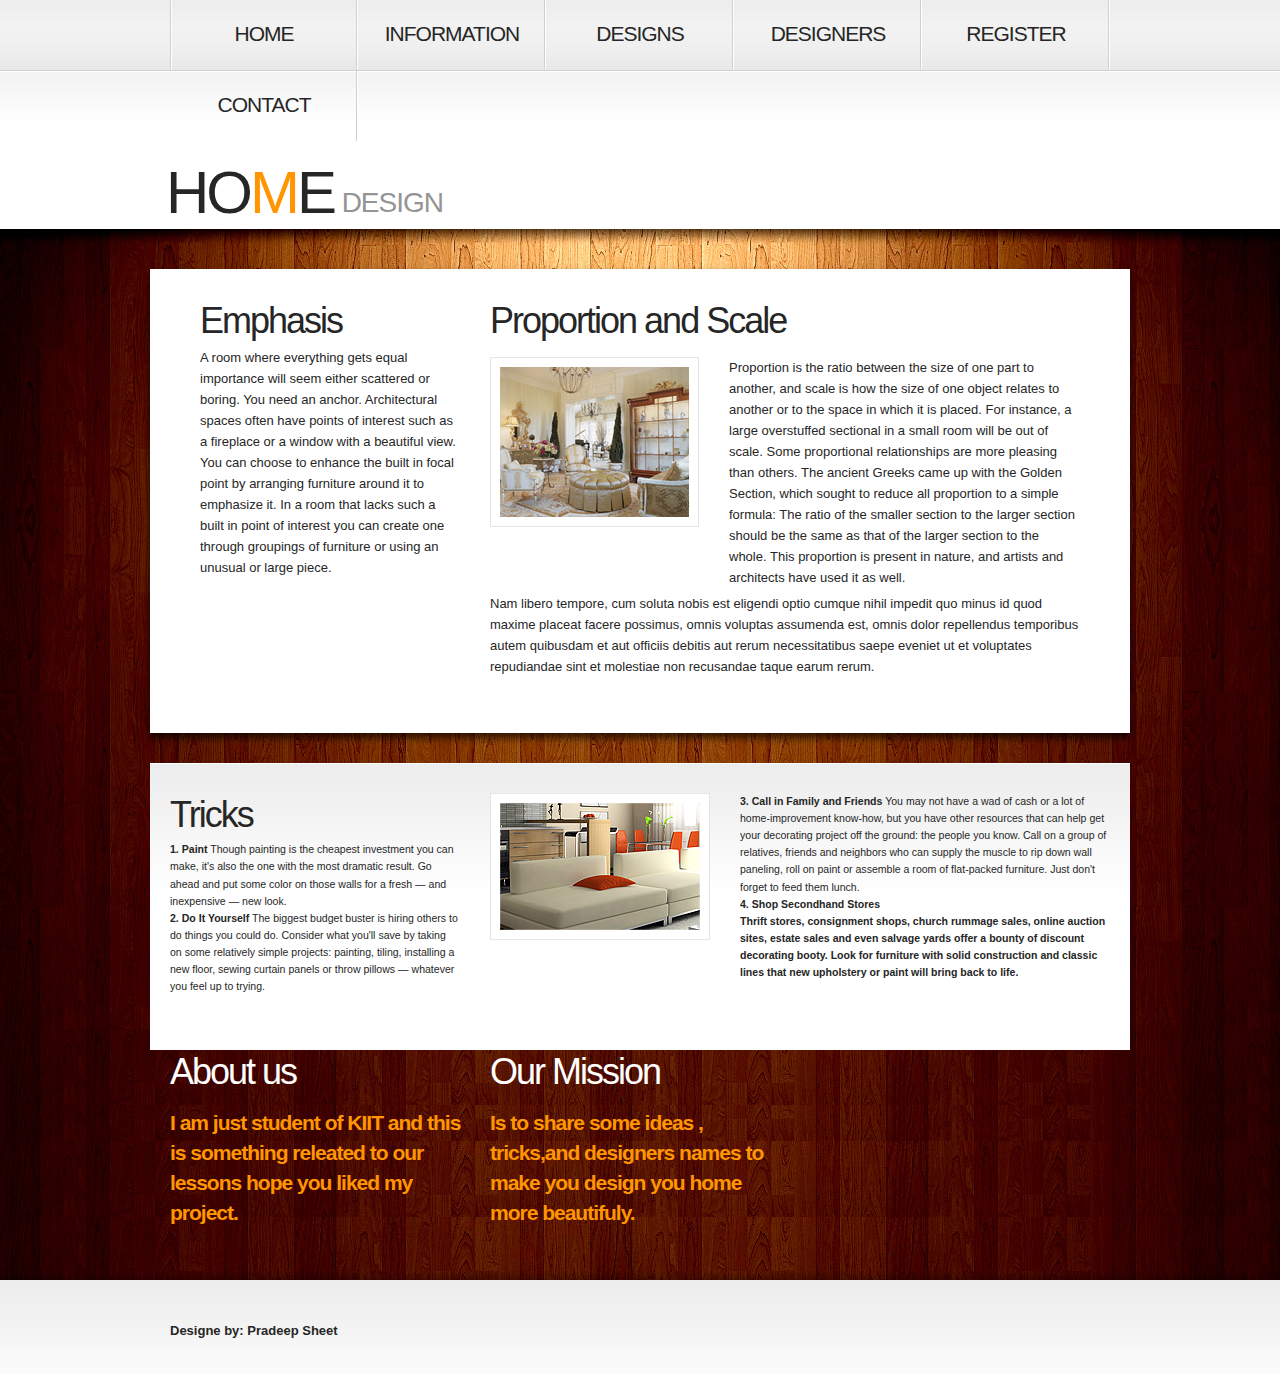
<file: information.html>
﻿<!DOCTYPE html>
<html lang="en">
<head>
    <title></title>
    <meta charset="utf-8">
    <link rel="stylesheet" href="css/reset.css" type="text/css" media="screen">
    <link rel="stylesheet" href="css/style.css" type="text/css" media="screen">
    <link rel="stylesheet" href="css/grid.css" type="text/css" media="screen">   
    <script src="js/jquery-1.6.2.min.js" type="text/javascript"></script>     
	
</head>
<body id="page2">
	<!--==============================header=================================-->
    <header>
    	<div class="row-1">
        	<div class="main">
            	<div class="container_12">
                	<div class="grid_12">
                    	<nav>
                            <ul class="menu">
                                <li><a href="index.html">Home</a></li>
                                <li><a class="active"  href="information.html">Information</a></li>
                                <li><a href="designs.html">Designs</a></li>
                                <li><a href="designers.html">Designers</a></li>
                                <li><a href="contacts.html">Register</a></li>
								<li><a class="active" href="contacts1.html">Contact</a></li>
                            </ul>
                        </nav>
                    </div>
                </div>
                <div class="clear"></div>
            </div>
        </div>
        <div class="row-2">
        	<div class="main">
            	<div class="container_12">
                	<div class="grid_9">
                    	<h1>
                            <a class="logo" href="index.html">Ho<strong>m</strong>e</a>
                            <span>Design</span>
                        </h1>
                    </div>
                    <div class="grid_3">
                    	
						</div>
                     <div class="clear"></div>
                </div>
            </div>
        </div>
    </header><div class="ic">More Website Templates  @ TemplateMonster.com - August22nd 2011!</div>
<!-- content -->
    <section id="content">
        <div class="bg-top">
        	<div class="bg-top-2">
                <div class="bg">
                    <div class="bg-top-shadow">
                        <div class="main">
                            <div class="box p3">
                                <div class="padding">
                                    <div class="container_12">
                                        <div class="wrapper">
                                            <div class="grid_12">
                                                <div class="wrapper">
                                                    <article class="grid_4 alpha">
                                                        <div class="indent">
                                                            <h3 class="prev-indent-bot2">Emphasis</h3><p>
                                                            A room where everything gets equal importance will seem either scattered or boring. You need an anchor. Architectural spaces often have points of interest such as a fireplace or a window with a beautiful view. You can choose to enhance the built in focal point by arranging furniture around it to emphasize it. In a room that lacks such a built in point of interest you can create one through groupings of furniture or using an unusual or large piece.</p>
                                                        </div>
                                                    </article>
                                                    <article class="grid_8 omega">
                                                        <div class="indent-right">
                                                            <h3 class="p2">Proportion and Scale</h3>
                                                            <div class="wrapper prev-indent-bot2">
                                                                <figure class="img-indent2 frame2"><img src="images/page2-img1.jpg" alt="" /></figure>
                                                                <div class="extra-wrap">
                                                     Proportion is the ratio between the size of one part to another, and scale is how the size of one object relates to another or to the space in which it is placed. For instance, a large overstuffed sectional in a small room will be out of scale.

Some proportional relationships are more pleasing than others. The ancient Greeks came up with the Golden Section, which sought to reduce all proportion to a simple formula: The ratio of the smaller section to the larger section should be the same as that of the larger section to the whole. This proportion is present in nature, and artists and architects have used it as well. 
                                                                </div>
                                                            </div>
                                                            <p>Nam libero tempore, cum soluta nobis est eligendi optio cumque nihil impedit quo minus id quod maxime placeat facere possimus, omnis voluptas assumenda est, omnis dolor repellendus temporibus autem quibusdam et aut officiis debitis aut rerum necessitatibus saepe eveniet ut et voluptates repudiandae sint et molestiae non recusandae taque earum rerum.</p>
                                                            
                                                        </div>
                                                    </article>
                                                </div>
                                            </div>
                                        </div>
                                    </div>
                                </div>
                            </div>
                            
        <div class="bg-bot">
        	<div class="main">
            	<div class="container_12">
                	<div class="wrapper">
                    	<article class="grid_4">
                        	<div class="indent-right2">
                                <h3 class="prev-indent-bot2">Tricks</h3>
                              <b> 1. Paint</b>
Though painting is the cheapest investment you can make, it's also the one with the most dramatic result. Go ahead and put some color on those walls for a fresh — and inexpensive — new look.
</br>
<b>2. Do It Yourself</b>
The biggest budget buster is hiring others to do things you could do. Consider what you'll save by taking on some relatively simple projects: painting, tiling, installing a new floor, sewing curtain panels or throw pillows — whatever you feel up to trying.
                            </div>
                        </article>
                        <article class="grid_8">
                        	
                            <div class="wrapper">
                            	<figure class="img-indent2 frame2"><img src="images/page2-img2.jpg" alt="" /></figure>
                                <div class="extra-wrap">
                                	<b>3. Call in Family and Friends</b>
You may not have a wad of cash or a lot of home-improvement know-how, but you have other resources that can help get your decorating project off the ground: the people you know. Call on a group of relatives, friends and neighbors who can supply the muscle to rip down wall paneling, roll on paint or assemble a room of flat-packed furniture. Just don't forget to feed them lunch.</br>

<b>4. Shop Secondhand Stores</br>
Thrift stores, consignment shops, church rummage sales, online auction sites, estate sales and even salvage yards offer a bounty of discount decorating booty. Look for furniture with solid construction and classic lines that new upholstery or paint will bring back to life.
                                </div>
                            </div>
                        </article>
                    </div>
                </div>
            </div>
        </div>
    
    <div class="container_12">
                            	<div class="wrapper">
                                	<article class="grid_4">
                                    	<h3 class="color-1 p2">About us</h3>
                                        <span class="text-1">I am just student of KIIT and this is something releated to our lessons hope you liked my project.</span>
                                    </article>
                                    <article class="grid_4">
                                    	<h3 class="color-1 p2">Our Mission</h3>
                                        <span class="text-1">Is to share some ideas , tricks,and designers names to make you design you home more beautifuly. </span>
                                    </article>
                                    
                                    	
                                    </article>
                                </div>
                            </div>
                        </div>
                    </div>
                </div>
            </div>	
        
    
	<!--==============================footer=================================-->
    <footer>
        <div class="main">
        	<div class="container_12">
            	<div class="wrapper">
                	<div class="grid_4">
                    	<div>Designe by: Pradeep Sheet </div>
                        <!-- {%FOOTER_LINK} -->
                    </div>
                   
                   
                </div>
            </div>
        </div>
    </footer>
</body>
</html>
</file>
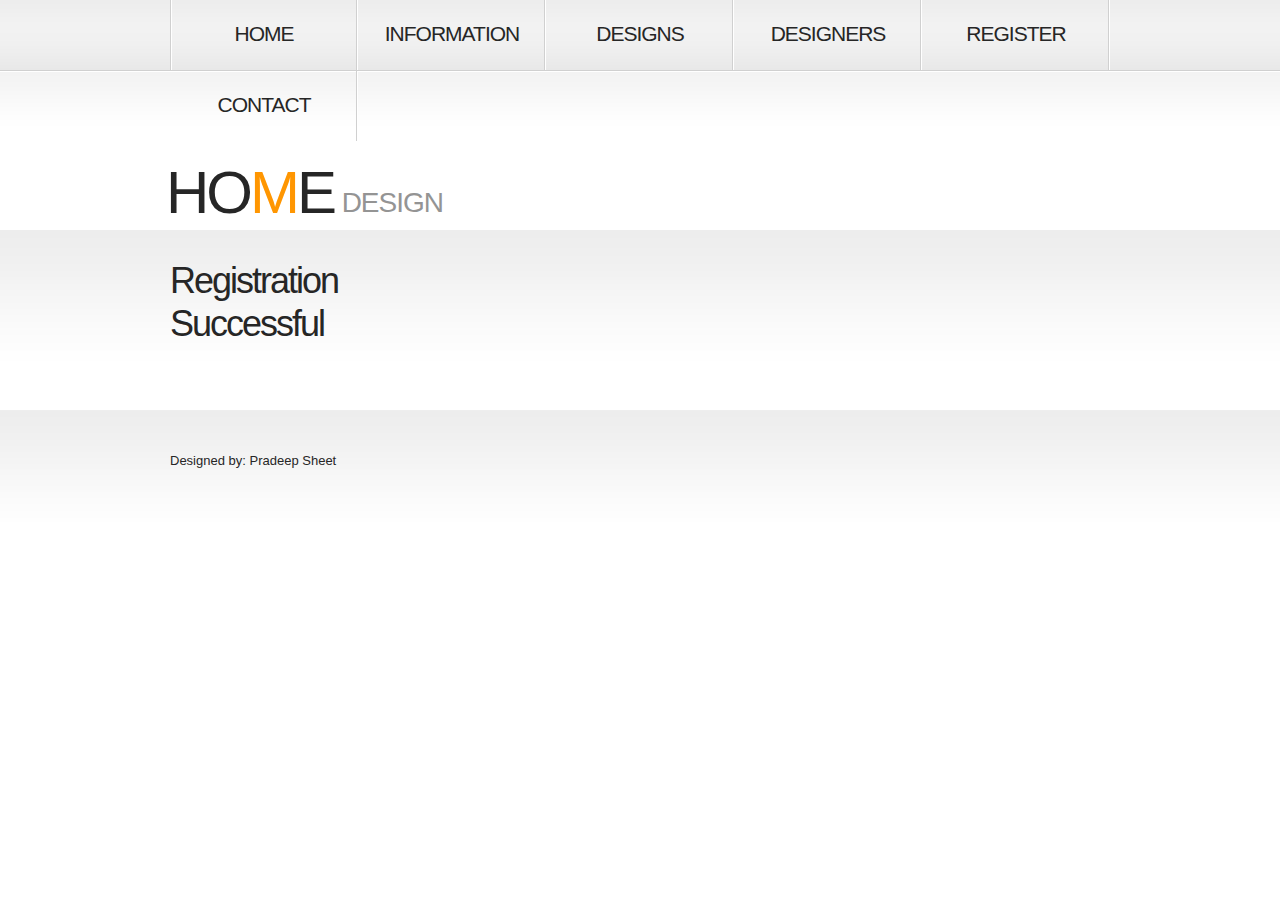
<file: register.html>
<!DOCTYPE html>
<html lang="en">
<head>
    <title></title>
    <meta charset="utf-8">
    <link rel="stylesheet" href="css/reset.css" type="text/css" media="screen">
    <link rel="stylesheet" href="css/style.css" type="text/css" media="screen">
    <link rel="stylesheet" href="css/grid.css" type="text/css" media="screen">   
    <script src="js/jquery-1.6.2.min.js" type="text/javascript"></script>     
</head>
<body id="page5">
	<!--==============================header=================================-->
    <header>
    	<div class="row-1">
        	<div class="main">
            	<div class="container_12">
                	<div class="grid_12">
                    	<nav>
                            <ul class="menu">
                                <li><a href="index.html">Home</a></li>
                                <li><a href="information.html">Information</a></li>
                                <li><a href="designs.html">Designs</a></li>
                                <li><a  href="designers.html">Designers</a></li>
                                <li><a class="active" href="contacts.html">Register</a></li>
								<li><a class="active" href="contacts1.html">Contact</a></li>
                            </ul>
                        </nav>
                    </div>
                </div>
                <div class="clear"></div>
            </div>
        </div>
        <div class="row-2">
        	<div class="main">
            	<div class="container_12">
                	<div class="grid_9">
                    	<h1>
                            <a class="logo" href="index.html">Ho<strong>m</strong>e</a>
                            <span>Design</span>
                        </h1>
                    </div>                   
                     <div class="clear"></div>
                </div>
            </div>
        </div>    	
    </header>
    
<!-- content -->
    <div id="content">
         <div class="bg-bot">
        	<div class="main">
            	<div class="container_12">
                	<div class="wrapper">
                    	<div class="grid_3">
                        	<h3 class="prev-indent-bot">Registration Successful</h3>
                            
                        </div>   
                    </div>
                </div>
            </div>
        </div>
    </div>
    
	<!--==============================footer=================================-->
   <footer>
        <div class="main">
        	<div class="container_12">
            	<div class="wrapper">
                	<div class="grid_4">
                    	<div>
                        <p>Designed by: Pradeep Sheet </p>
                        </div>
                       
                    </div
	     		</div>
            </div>
        </div>
    </footer>
    <script type="text/javascript">
			$(window).load(function() {
			// We only want these styles applied when javascript is enabled
			$('div.navigation').css({'width' : '320px', 'float' : 'right'});
			$('div.content').css('display', 'block');
	
			// Initially set opacity on thumbs and add
			// additional styling for hover effect on thumbs
			var onMouseOutOpacity = 0.5;
			$('#thumbs ul.thumbs li span').opacityrollover({
				mouseOutOpacity:   onMouseOutOpacity,
				mouseOverOpacity:  0.0,
				fadeSpeed:         'fast',
				exemptionSelector: '.selected'
			});
			
			// Initialize Advanced Galleriffic Gallery
			var gallery = $('#thumbs').galleriffic({
				delay:                     7000,
				numThumbs:                 12,
				preloadAhead:              6,
				enableTopPager:            false,
				enableBottomPager:         false,
				imageContainerSel:         '#slideshow',
				controlsContainerSel:      '',
				captionContainerSel:       '',
				loadingContainerSel:       '',
				renderSSControls:          true,
				renderNavControls:         true,
				playLinkText:              'Play Slideshow',
				pauseLinkText:             'Pause Slideshow',
				prevLinkText:              'Prev',
				nextLinkText:              'Next',
				nextPageLinkText:          'Next',
				prevPageLinkText:          'Prev',
				enableHistory:             true,
				autoStart:                 7000,
				syncTransitions:           true,
				defaultTransitionDuration: 900,
				onSlideChange:             function(prevIndex, nextIndex) {
					// 'this' refers to the gallery, which is an extension of $('#thumbs')
					this.find('ul.thumbs li span')
						.css({opacity:0.5})
				},
				onPageTransitionOut:       function(callback) {
					this.find('ul.thumbs li span').css({display:'block'});
				},
				onPageTransitionIn:        function() {
					this.find('ul.thumbs li span').css({display:'none'});
				}
			});
		});
	</script>
</body>
</html>
</file>
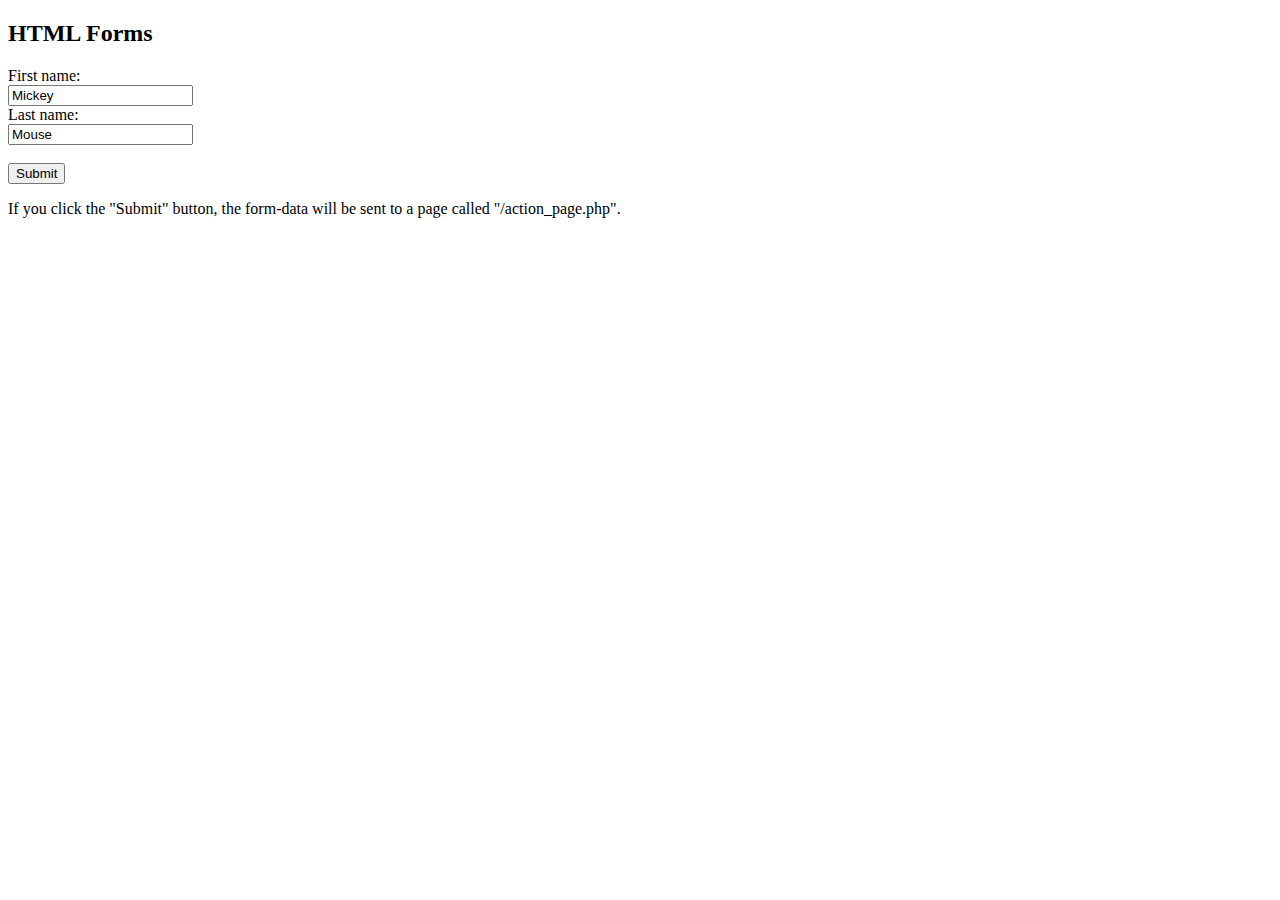
<file: test.html>
<!DOCTYPE html>
<html>
<body>

<h2>HTML Forms</h2>

<form action="kosis.php" method="POST">
  First name:<br>
  <input type="text" name="firstname" value="Mickey">
  <br>
  Last name:<br>
  <input type="text" name="lastname" value="Mouse">
  <br><br>
  <input type="submit" value="Submit">
</form> 

<p>If you click the "Submit" button, the form-data will be sent to a page called "/action_page.php".</p>

</body>
</html>
</file>
<file: css/style.css>
/* Getting the new tags to behave */
article, aside, audio, canvas, command, datalist, details, embed, figcaption, figure, footer, header, hgroup, keygen, meter, nav, output, progress, section, source, video {display:block}
mark, rp, rt, ruby, summary, time {display:inline}
/* Global properties ======================================================== */
html {width:100%}
body {font-family:Arial, Helvetica, sans-serif;font-size:100%;color:#262626;min-width:980px;background:#fff}
.ic, .ic a {border:0;float:right;background:#fff;color:#f00;width:50%;line-height:10px;font-size:10px;margin:-220% 0 0 0;overflow:hidden;padding:0}
.bg-top-shadow {width:100%; background:url(../images/bg-top-shadow.png) center bottom repeat-x; padding:40px 0 52px}
	#page3 .bg-top-shadow {padding:40px 0 35px}
	#page4 .bg-top-shadow {padding:40px 0 60px}
	#page5 .bg-top-shadow {padding:40px 0 62px}
.bg-top {width:100%; background:url(../images/bg-top-tail.jpg) center top repeat-x}
.bg-top-2 {width:100%; background:url(../images/bg-top-tail2.jpg) center top repeat-y}
.bg {width:100%; background:url(../images/bg-top.jpg) center top no-repeat}
.bg-bot {width:100%; background:url(../images/bg-bot-tail.gif) center top repeat-x #fff; padding:30px 0 55px}
	#page3 .bg-bot, #page4 .bg-bot {padding:30px 0 49px}
.main {width:980px;padding:0;margin:0 auto;font-size:0.8125em;line-height:1.6153em}
a {color:#ff9601; outline:none}
a:hover {text-decoration:none}
.col-1, .col-2 {float:left}
.wrapper {width:100%; overflow:hidden; position:relative}
.extra-wrap {overflow:hidden}
p {margin-bottom:18px}
.p0 {margin-bottom:0px}
.p1 {margin-bottom:8px}
.p2 {margin-bottom:15px}
.p3 {margin-bottom:30px}
.p4 {margin-bottom:40px}
.p5 {margin-bottom:50px}
.reg {text-transform:uppercase}
.fleft {float:left}
.fright {float:right}
.alignright {text-align:right}
.aligncenter {text-align:center}
.it {font-style:italic}
.letter {letter-spacing:-1px}
.color-1 {color:#fff}
.color-2 {color:#000}
.color-3 {color:#262626}
.color-4 {color:#ff9601}
.frame {padding:10px;background:#fff;box-shadow: 3px 5px 8px rgba(0,0,0,0.70);-moz-box-shadow: 3px 5px 8px rgba(0,0,0,0.70);-webkit-box-shadow: 3px 5px 8px rgba(0,0,0,0.70)}
.frame2 {padding:9px;background:#fff;border:1px solid #e5e5e5}
/*********************************boxes**********************************/
.margin-bot {margin-bottom:35px}
.spacing {margin-right:35px}
.indent-top {padding-top:13px}
.indent-top2 {padding-top:4px}
.indent-right {padding-right:30px}
.indent-right2 {padding-right:10px}
.indent-left {padding-left:30px}
.indent {padding:0 10px 0 30px}
.indent2 {padding-left:50px}
.indent3 {padding:0 15px}
.indent-bot {margin-bottom:20px}
.indent-bot2 {margin-bottom:30px}
.indent-bot3 {margin-bottom:45px}
.inner {padding:0 55px 0 28px}
.inner-2 {padding:0 45px 0 42px}
.img-indent-bot {margin-bottom:25px}
.img-indent {float:left; margin:0 22px 8px 0}	
.img-indent2 {float:left; margin:0 30px 0px 0}	
.img-indent3 {float:left; margin:0 23px 0px 0}	
.img-indent-r {float:right; margin:0 0px 0px 40px}	
.prev-indent-bot {margin-bottom:10px}	
.prev-indent-bot2 {margin-bottom:5px}	
.buttons a:hover {cursor:pointer}
.menu li a, .list-1 li a, .list-2 li a, .link, .button, .logo {text-decoration:none}
/*********************************header*************************************/
header {width:100%;position:relative;z-index:2}
.row-1 {width:100%;height:71px;background:url(../images/row1-top-tail.gif) left top repeat-x}
.row-2 {width:100%;min-height:101px;background:url(../images/row2-tail.gif) left top repeat-x #fff}
h1 {padding:15px 0 0 0;position:relative;font-weight:normal;text-transform:uppercase;margin-left:-4px;font-family:"Trebuchet MS", Arial, Helvetica, sans-serif}
	h1 span {display:inline-block;	font-size:28px;	line-height:1.2em;	color:#949494;	letter-spacing:-1px;	padding:29px 0 0 4px}
.logo {display:inline-block;font-size:60px;line-height:1.2em;;color:#262626;cursor:pointer;letter-spacing:-3px}
	.logo strong {color:#ff9601; font-weight:normal}
/***** menu *****/
.menu {padding:0;width:100%}
.menu li {float:left;position:relative}
	.menu li:first-child {background:url(../images/menu-a-tail.gif) 0 -71px no-repeat}
.menu li a {font-family:"Trebuchet MS", Arial, Helvetica, sans-serif;display:block;width:188px;font-size:21px;line-height:1.238em;padding:21px 0 24px 0;color:#262626;text-align:center;text-transform:uppercase;background:url(../images/menu-a-tail.gif) right -71px no-repeat;letter-spacing:-1px}
.menu li a:hover {color:#fff;background-position:left top;background-repeat:repeat-x;background-color:#000}
/***** search form *****/
#search-form {padding:35px 0px 0 37px}
#search-form fieldset {position:relative; width:100%; display:block; overflow:hidden}
#search-form .search-field {width:181px;height:29px;background:url(../images/search-input-tail.gif) 0 0 repeat-x;border:1px solid #d7d7d7}
#search-form input {width:137px;font-size:13px;line-height:1.23em;padding:6px 10px 7px;font-family:Arial, Helvetica, sans-serif;background:none;border:none;margin:0;outline:none}
#search-form .search-button {display:block;width:17px;height:16px;text-indent:-5000px;background:url(../images/search-icon.gif) 0 0 no-repeat;position:absolute;right:8px;top:7px}
/*********************************content*************************************/
#content {width:100%;padding:0;position:relative;z-index:1}
.gallery {padding:20px 0 26px 20px;background:#fff;box-shadow: 0px 5px 8px rgba(0,0,0,0.70);-moz-box-shadow: 0px 5px 8px rgba(0,0,0,0.70);-webkit-box-shadow: 0px 5px 8px rgba(0,0,0,0.70)}
.padding {padding:30px 0px 38px}
/* -- gallery  begin --*/
 div.content {/* The display of content is enabled using jQuery so that the slideshow content won't display unless javascript is enabled. */
	display: none;width: 620px;height: 403px;margin:  0;padding: 0px;float: left;overflow: hidden}
 div.content img {position: relative;z-index: 2}
 div.content a, div.navigation a {text-decoration: none;display:block;position:relative;cursor:pointer}
	div.content a img, div.navigation a img {position:relative;	z-index:1}
	div.content a span, div.navigation a span {display:block;	width:140px;	height:121px;	background:#000;	position:absolute;	left:0;	top:0;	z-index:2}
	div.content a span.selected,
	div.navigation a span.selected {display:none !important}
 div.content a:focus, div.content a:hover, div.content a:active {text-decoration: underline}
 div.controls {}
 div.controls a {padding: 0px}
 div.ss-controls {float: left;display:none}
 div.nav-controls {position:absolute;left:0px;width:596px;bottom:0px;z-index: 1}
 div.nav-controls a.prev {background:url(../images/prev.gif) no-repeat 0 0;width:39px;height:39px;text-indent:-5000px;position:absolute;bottom:2px;left:0;z-index:11}
 div.nav-controls a.prev:hover {background:url(../images/prev-h.gif) no-repeat 0 0}
 div.nav-controls a.next {background:url(../images/next.gif) no-repeat 0 0;width:39px;height:39px;text-indent:-5000px;position:absolute;bottom:2px;right:0;z-index:11}
 div.nav-controls a.next:hover {background:url(../images/next-h.gif) no-repeat 0 0}
 div.slideshow-container {position: relative;height: 403px; /* This should be set to be at least the height of the largest image in the slideshow */z-index:1}
 div.loader {position: absolute;top: 0;left: 0;background-image:url(images/loader.gif);background-repeat: no-repeat;background-position: center;width: 592px;height: 470px; /* This should be set to be at least the height of the largest image in the slideshow */}
 div.slideshow {}
 div.slideshow span.image-wrapper {display: block;width: 620px;height: 403px;position:absolute;left:0;top:0}
 div.slideshow a.advance-link {display: block;width: 620px;height: 403px; /* This should be set to be at least the height of the largest image in the slideshow */	padding: 0;margin: 0}
 div.slideshow a.advance-link img {padding:0;margin:0;display:block;position:absolute;left:0;top:0}
 div.slideshow a.advance-link:hover, div.slideshow a.advance-link:active, div.slideshow a.advance-link:visited {text-decoration: none}
 div.slideshow img {}
 div.download {float: right}
 div.caption-container {position: absolute;top: 0;left: 0;width: 596px;height: 151px}
 span.image-caption {display: block;position: absolute;width: 596px;height: 151px;top: 0;left: 0;z-index:10}
 div.caption {width: 536px;height: 128px;padding: 23px 30px 0 30px;line-height: 18px;font-size: 13px;color: #fff}
 div.caption h5{line-height: 18px;font-size: 13px;color: #fd003f;text-transform:uppercase;font-weight:bold;text-decoration:none}
 div.caption h6{line-height: 18px;font-size: 13px;color: #fff;font-weight:normal;margin: 0 0 18px 0}
 div.image-title {}
 div.image-desc {}
 div.navigation {}
 div#thumbs {width: 320px;height:403px;overflow: hidden;padding: 0px 0px 0 0}
 ul.thumbs {float: right;margin-left:0;padding: 0;width:320px;height:auto;overflow:visible}
 ul.thumbs li {height: 121px;float:left;margin: 0 20px 20px 0;overflow: hidden;padding: 0;vertical-align:top}
 ul.thumbs li img {border: none}
 a.thumb:focus {outline: none}
 div.pagination {clear: both;text-align:center;position:relative;z-index:10}
 div.top.pagination {display:none}
 div.navigation div.bottom { display:none}
 div.pagination a, div.pagination span.current, div.pagination span.ellipsis {padding:0 4px;font-weight:bold;color:#fff}
 div.pagination a:hover {text-decoration: none;color:#ffeaa8}
 div.pagination span.current {color:#ffeaa8}
 div.pagination span.ellipsis {border: none;padding: 5px 0 3px 2px}
/* -- gallery end --*/
.quote {padding-left:30px;background:url(../images/quote.png) 0 3px no-repeat;position:relative}
.spacer-1 {width:100%;background:url(../images/pic-1.gif) 217px 0 repeat-y}
h3 {font-family:"Trebuchet MS", Arial, Helvetica, sans-serif;font-size:36px;line-height:1.2em;margin:0 0 22px 0;color:#262626;font-weight:normal;letter-spacing:-2px}
h6 {color:#ff9601}
.title {display:inline-block;font-family:"Trebuchet MS", Arial, Helvetica, sans-serif;font-size:49px;line-height:71px;text-transform:uppercase;letter-spacing:-3px;color:#ff9601;padding:0 25px 0 0;background:url(../images/pic-2.gif) right 0 repeat-y}
	.title.t2 {font-size:60px;	line-height:1.3em;	padding:0 40px 0 0;	background:url(../images/pic-3.gif) right 0 no-repeat}
.tdate-1 {display:block;font-weight:bold}
.border-bot {width:100%;padding-bottom:20px;background:url(../images/pic-1.gif) 0 bottom repeat-x}
.box {width:100%;background:#fff;box-shadow: 0px 5px 8px rgba(0,0,0,0.70);-moz-box-shadow: 0px 5px 8px rgba(0,0,0,0.70);-webkit-box-shadow: 0px 5px 8px rgba(0,0,0,0.70)}
.button {display:inline-block;padding:10px 20px 11px;color:#fff;font-family:"Trebuchet MS", Arial, Helvetica, sans-serif;font-size:18px;line-height:1.22em;background:url(../images/button-tail.gif) 0 0 repeat-x #000;text-transform:uppercase;letter-spacing:-1px}	
.button:hover {background:#ff9601}
.list-1 li {display:inline-block;font-family:"Trebuchet MS", Arial, Helvetica, sans-serif;font-size:21px;line-height:26px;padding:0 0 10px 12px;background:url(../images/marker.png) 0 12px no-repeat;letter-spacing:-1px}
.list-1 li.last {padding:0 0 0 12px}
	.list-1 li a:hover {color:#fff}
.list-2 li {line-height:1.23em;padding:8px 0;background:url(../images/pic-1.gif) 0 bottom repeat-x}
	.list-2 li a {display:inline-block;	color:#262626;	padding-left:10px;	background:url(../images/marker-2.gif) 0 6px no-repeat}
		.list-2 li a:hover {color:#ff9601}
	.list-2 .last-item {background:none}
.price-list li {width: 100%;overflow: hidden;vertical-align: top;line-height: 1.23em;padding:7px 0 9px;color: #262626;background:url(../images/pic-1.gif) 0 bottom repeat-x}
.price-list li.last {background:none}
	.price-list li strong {background: url(../images/pic-4.gif) 0% 12px repeat-x;	display: block;	overflow: hidden}
	.price-list li span {float: right;	color: #262626}
	.price-list li a {float: left;	text-decoration: none;	color: #262626;	padding-left:10px;	background:url(../images/marker-2.gif) 0 5px no-repeat}
		.price-list li a:hover {color:#ff9601}
.link:hover {text-decoration:underline} 
.link-1 {display:inline-block;font-size:14px;padding-right:8px;background:url(../images/marker-3.gif) right 8px no-repeat}
.link-1:hover {color:#fff} 
.text-1 {font-family:"Trebuchet MS", Arial, Helvetica, sans-serif;font-size:21px;line-height:30px;color:#ff9601;display:block;letter-spacing:-1px} 
.price {display:inline-block;font-family:"Trebuchet MS", Arial, Helvetica, sans-serif;font-size:35px;line-height:1.2em;letter-spacing:-2px}
dl span {float:left; width:93px}
dl strong {float:left; width:80px; font-weight:normal}
/***** carousel-style *****/
.carousel {margin: 0 auto;width:940px;height:229px;overflow:hidden;position:relative}
.carousel .next {display:block;height:22px;width:11px;position:absolute;right:0px;top:14px;background:url(../images/carousel-control.png) right top no-repeat;text-indent:-5000px}
.carousel .prev {display:block;height:22px;width:11px;position:absolute;right:31px;top:14px;background:url(../images/carousel-control.png) left top no-repeat;text-indent:-5000px}
.jCarouselLite {left:-12px !important}
#carousel li {width:200px !important;height:121px !important;padding:17px 22px 27px;margin-right:-4px;background:url(../images/carousel-li-bg.png) left top no-repeat;position:relative;overflow:hidden}
	#carousel li a {display:block; position:relative}
	#carousel li a span {font-family:"Trebuchet MS", Arial, Helvetica, sans-serif;	letter-spacing:-2px;	display:block;	width:78px;	height:35px;	background:#fff;	color:#262626;	font-size:35px;	line-height:1.2em;	position:absolute;	left:0;	bottom:0;	overflow:hidden;	z-index:99}
/***** subscribe form *****/
#subscribe-form {display:block}
#subscribe-form .subscribe-field {background:#fbfbfb;border:1px solid #fff;width:288px;height:29px;margin-bottom:20px;box-shadow: 0px 5px 8px rgba(0,0,0,0.70);-moz-box-shadow: 0px 5px 8px rgba(0,0,0,0.70);-webkit-box-shadow: 0px 5px 8px rgba(0,0,0,0.70)}
#subscribe-form input {width:268px;font-size:13px;line-height:1.23em;color:#262626;padding:6px 10px;margin:0;font-family:Arial, Helvetica, sans-serif;border:none;background:none;outline:none}
/***** Contact form *****/
#contact-form {display:block}
#contact-form label {display:block;height:40px;overflow:hidden}
#contact-form input {float:left;width:406px;font-size:13px;line-height:1.23em;color:#262626;padding:6px 10px;margin:0;font-family:Arial, Helvetica, sans-serif;border:1px solid #d9d9d9;background:#fcfcfc;outline:none}
#contact-form textarea {float:left;height:192px;overflow:auto;width:776px;font-size:13px;line-height:1.23em;color:#404040;padding:6px 10px;margin:0;font-family:Arial, Helvetica, sans-serif;border:1px solid #d9d9d9;background:#fcfcfc;outline:none}
.text-form {float:left;display:block;font-size:13px;line-height:1.23em;width:81px;color:#262626;font-family:Arial, Helvetica, sans-serif;padding-top:3px}
.buttons {padding:18px 30px 0 0; text-align:right}
.buttons a {margin-left:10px; padding:10px 42px 11px}
/****************************footer************************/
footer {width:100%;padding:40px 0 33px;background:url(../images/footer-tail.gif) center top repeat-x #fff}
.phone-numb {display:inline-block;font-size:42px;line-height:1.2em;font-family:"Trebuchet MS", Arial, Helvetica, sans-serif;letter-spacing:-1px;margin-top:-4px}
	.phone-numb span {display:inline-block;	font-size:28px;	color:#949494;	padding-top:3px}
.list-services {padding:0}
	.list-services li {float:left;	padding:0 0 0 20px}
	.list-services li:first-child {padding:0}
		.list-services li a {	display:block;width:60px;height:45px;background:url(../images/social-icons.png) left top no-repeat;	}
		.list-services li a.item-2 {background-position:-80px 0}
		.list-services li a.item-3 {background-position:-160px 0}
		.list-services li a.item-4 {background-position:-240px 0}
</file>
<file: css/grid.css>
.container_12 {
	margin-left: auto;
	margin-right: auto;
	width: 960px;
}

/* Grid >> Global
----------------------------------------------------------------------------------------------------*/

.grid_1,
.grid_2,
.grid_3,
.grid_4,
.grid_5,
.grid_6,
.grid_7,
.grid_8,
.grid_9,
.grid_10,
.grid_11,
.grid_12 {
	display:inline;
	float: left;
	position: relative;
	margin-left: 10px;
	margin-right: 10px;
}

/* Grid >> Children (Alpha ~ First, Omega ~ Last)
----------------------------------------------------------------------------------------------------*/

.alpha {
	margin-left: 0;
}

.omega {
	margin-right: 0;
}

/* Grid >> 12 Columns
----------------------------------------------------------------------------------------------------*/

.container_12 .grid_1 {
	width:60px;
}

.container_12 .grid_2 {
	width:140px;
}

.container_12 .grid_3 {
	width:220px;
}

.container_12 .grid_4 {
	width:300px;
}

.container_12 .grid_5 {
	width:380px;
}

.container_12 .grid_6 {
	width:460px;
}

.container_12 .grid_7 {
	width:540px;
}

.container_12 .grid_8 {
	width:620px;
}

.container_12 .grid_9 {
	width:700px;
}

.container_12 .grid_10 {
	width:780px;
}

.container_12 .grid_11 {
	width:860px;
}

.container_12 .grid_12 {
	width:940px;
}



/* Prefix Extra Space >> 12 Columns
----------------------------------------------------------------------------------------------------*/

.container_12 .prefix_1 {
	padding-left:80px;
}

.container_12 .prefix_2 {
	padding-left:160px;
}

.container_12 .prefix_3 {
	padding-left:240px;
}

.container_12 .prefix_4 {
	padding-left:320px;
}

.container_12 .prefix_5 {
	padding-left:400px;
}

.container_12 .prefix_6 {
	padding-left:480px;
}

.container_12 .prefix_7 {
	padding-left:560px;
}

.container_12 .prefix_8 {
	padding-left:640px;
}

.container_12 .prefix_9 {
	padding-left:720px;
}

.container_12 .prefix_10 {
	padding-left:800px;
}

.container_12 .prefix_11 {
	padding-left:880px;
}



/* Suffix Extra Space >> 12 Columns
----------------------------------------------------------------------------------------------------*/

.container_12 .suffix_1 {
	padding-right:80px;
}

.container_12 .suffix_2 {
	padding-right:160px;
}

.container_12 .suffix_3 {
	padding-right:240px;
}

.container_12 .suffix_4 {
	padding-right:320px;
}

.container_12 .suffix_5 {
	padding-right:400px;
}

.container_12 .suffix_6 {
	padding-right:480px;
}

.container_12 .suffix_7 {
	padding-right:560px;
}

.container_12 .suffix_8 {
	padding-right:640px;
}

.container_12 .suffix_9 {
	padding-right:720px;
}

.container_12 .suffix_10 {
	padding-right:800px;
}

.container_12 .suffix_11 {
	padding-right:880px;
}



/* Push Space >> 12 Columns
----------------------------------------------------------------------------------------------------*/

.container_12 .push_1 {
	left:80px;
}

.container_12 .push_2 {
	left:160px;
}

.container_12 .push_3 {
	left:240px;
}

.container_12 .push_4 {
	left:320px;
}

.container_12 .push_5 {
	left:400px;
}

.container_12 .push_6 {
	left:480px;
}

.container_12 .push_7 {
	left:560px;
}

.container_12 .push_8 {
	left:640px;
}

.container_12 .push_9 {
	left:720px;
}

.container_12 .push_10 {
	left:800px;
}

.container_12 .push_11 {
	left:880px;
}



/* Pull Space >> 12 Columns
----------------------------------------------------------------------------------------------------*/

.container_12 .pull_1 {
	left:-80px;
}

.container_12 .pull_2 {
	left:-160px;
}

.container_12 .pull_3 {
	left:-240px;
}

.container_12 .pull_4 {
	left:-320px;
}

.container_12 .pull_5 {
	left:-400px;
}

.container_12 .pull_6 {
	left:-480px;
}

.container_12 .pull_7 {
	left:-560px;
}

.container_12 .pull_8 {
	left:-640px;
}

.container_12 .pull_9 {
	left:-720px;
}

.container_12 .pull_10 {
	left:-800px;
}

.container_12 .pull_11 {
	left:-880px;
}




/* Clear Floated Elements
----------------------------------------------------------------------------------------------------*/

.clear {
	clear: both;
	display: block;
	overflow: hidden;
	visibility: hidden;
	width: 0;
	height: 0;
}



.clearfix:after {
	clear: both;
	content: ' ';
	display: block;
	font-size: 0;
	line-height: 0;
	visibility: hidden;
	width: 0;
	height: 0;
}

.clearfix {
	display: inline-block;
}

* html .clearfix {
	height: 1%;
}

.clearfix {
	display: block;
}
</file>
